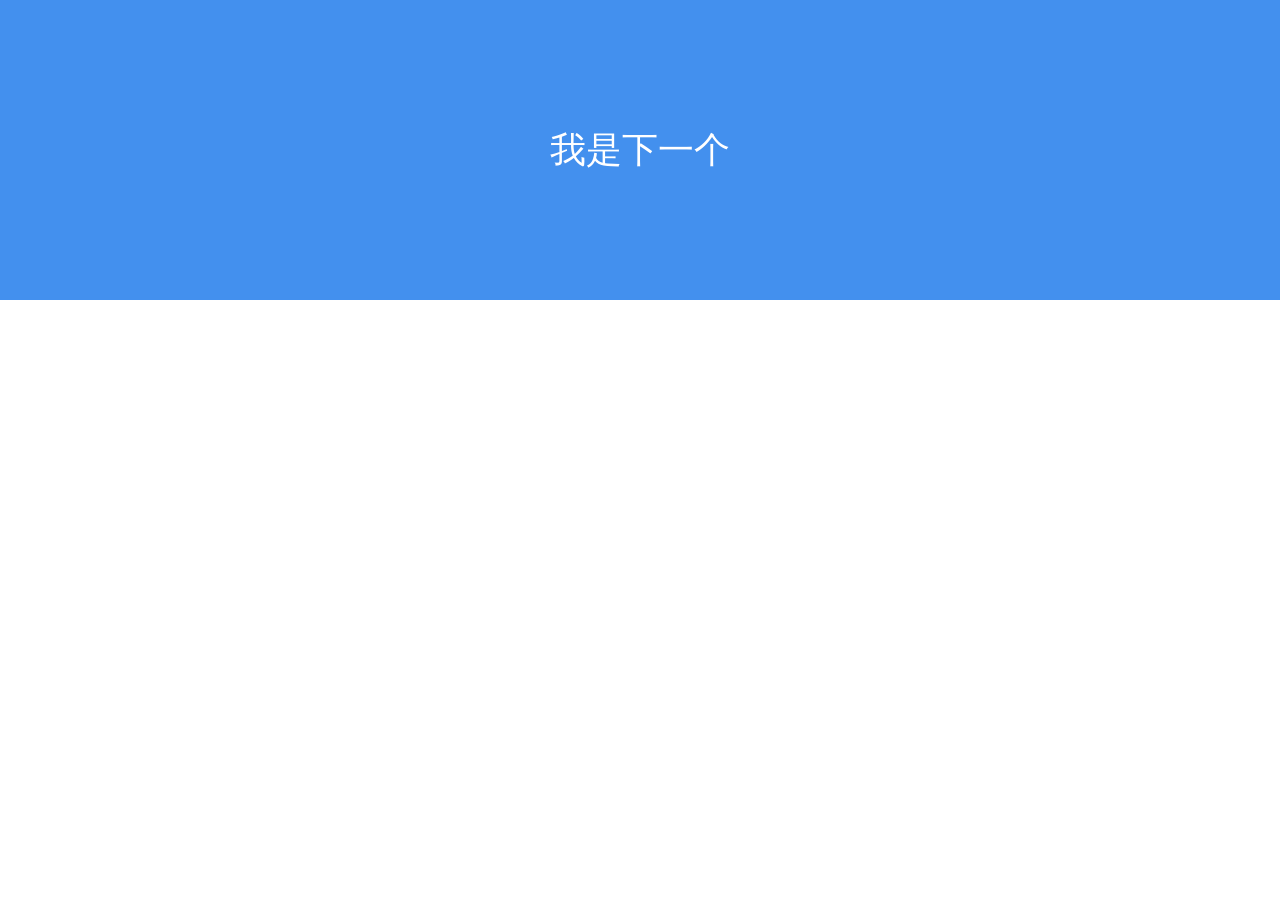
<file: .idea/Web_00/swiper4-animate-demo/index.html>
<!DOCTYPE html>
<html lang="en">
<head>
  <meta charset="utf-8">
  <title>Swiper demo</title>
  <!-- Link Swiper's CSS -->
  <link rel="stylesheet" href="css/swiper.min.css">
  <link rel="stylesheet" href="css/animate.min.css">

  <!-- Demo styles -->
  <style>
    * {
	margin: 0;
	padding: 0;
	}
	.blue-slide {
		background: #4390EE;
	}
	.red-slide {
		background: #CA4040;
	}
	.orange-slide {
		background: #FF8604;
	}
	.swiper-slide {
		line-height: 300px;
		color: #fff;
		font-size: 36px;
		text-align: center;
	}

  </style>
</head>
<body>
  <!-- Swiper -->
  <div class="swiper-container">
    <div class="swiper-wrapper">
    <div class="swiper-slide blue-slide"><p class="ani" swiper-animate-effect="fadeInUp"
                                            swiper-animate-duration="0.5s"
                                            swiper-animate-delay="0.3s">我是下一个</p></div>
    <div class="swiper-slide red-slide"><p class="ani" swiper-animate-effect="bounceInLeft"
                                           swiper-animate-duration="0.5s"
                                           swiper-animate-delay="0.3s">我是中间体</p></div>
    <div class="swiper-slide orange-slide"><p class="ani" swiper-animate-effect="shake"
                                              swiper-animate-duration="1.5s"
                                              swiper-animate-delay="0s">我是上一个</p></div>
  </div>

  </div>
  <!-- Swiper JS -->
  <script src="js/swiper.min.js"></script>
  <script src="js/swiper.animate.min.js"></script>
  <!-- Initialize Swiper -->
  <script>
    var mySwiper = new Swiper('.swiper-container',{
    on:{
      init: function(){
        swiperAnimateCache(this); //隐藏动画元素 
        this.emit('slideChangeTransitionEnd');//在初始化时触发一次slideChangeTransitionEnd事件
      }, 
      slideChangeTransitionEnd: function(){ 
        swiperAnimate(this); //每个slide切换结束时运行当前slide动画
		this.slides.eq(this.activeIndex).find('.ani').removeClass('ani');//动画只展示一次
      } 
    }
  });


  </script>
</body>
</html>
</file>
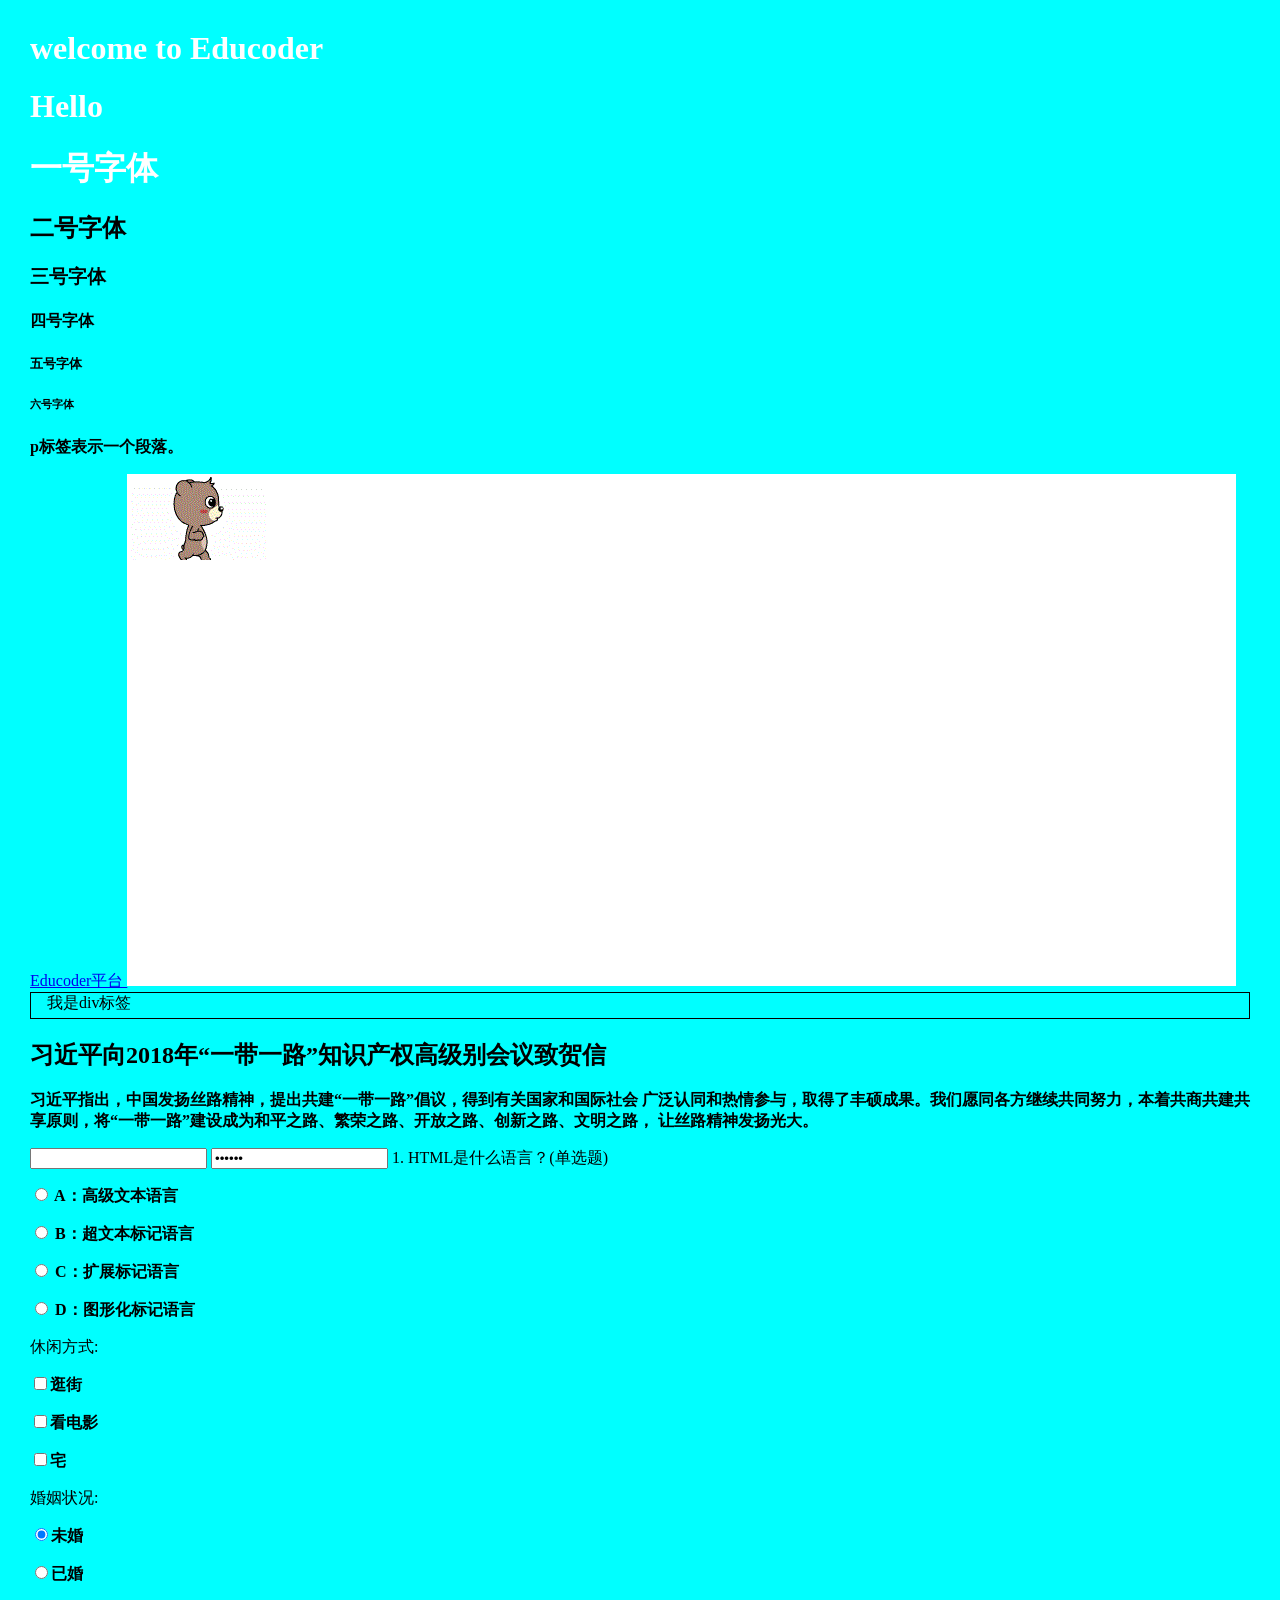
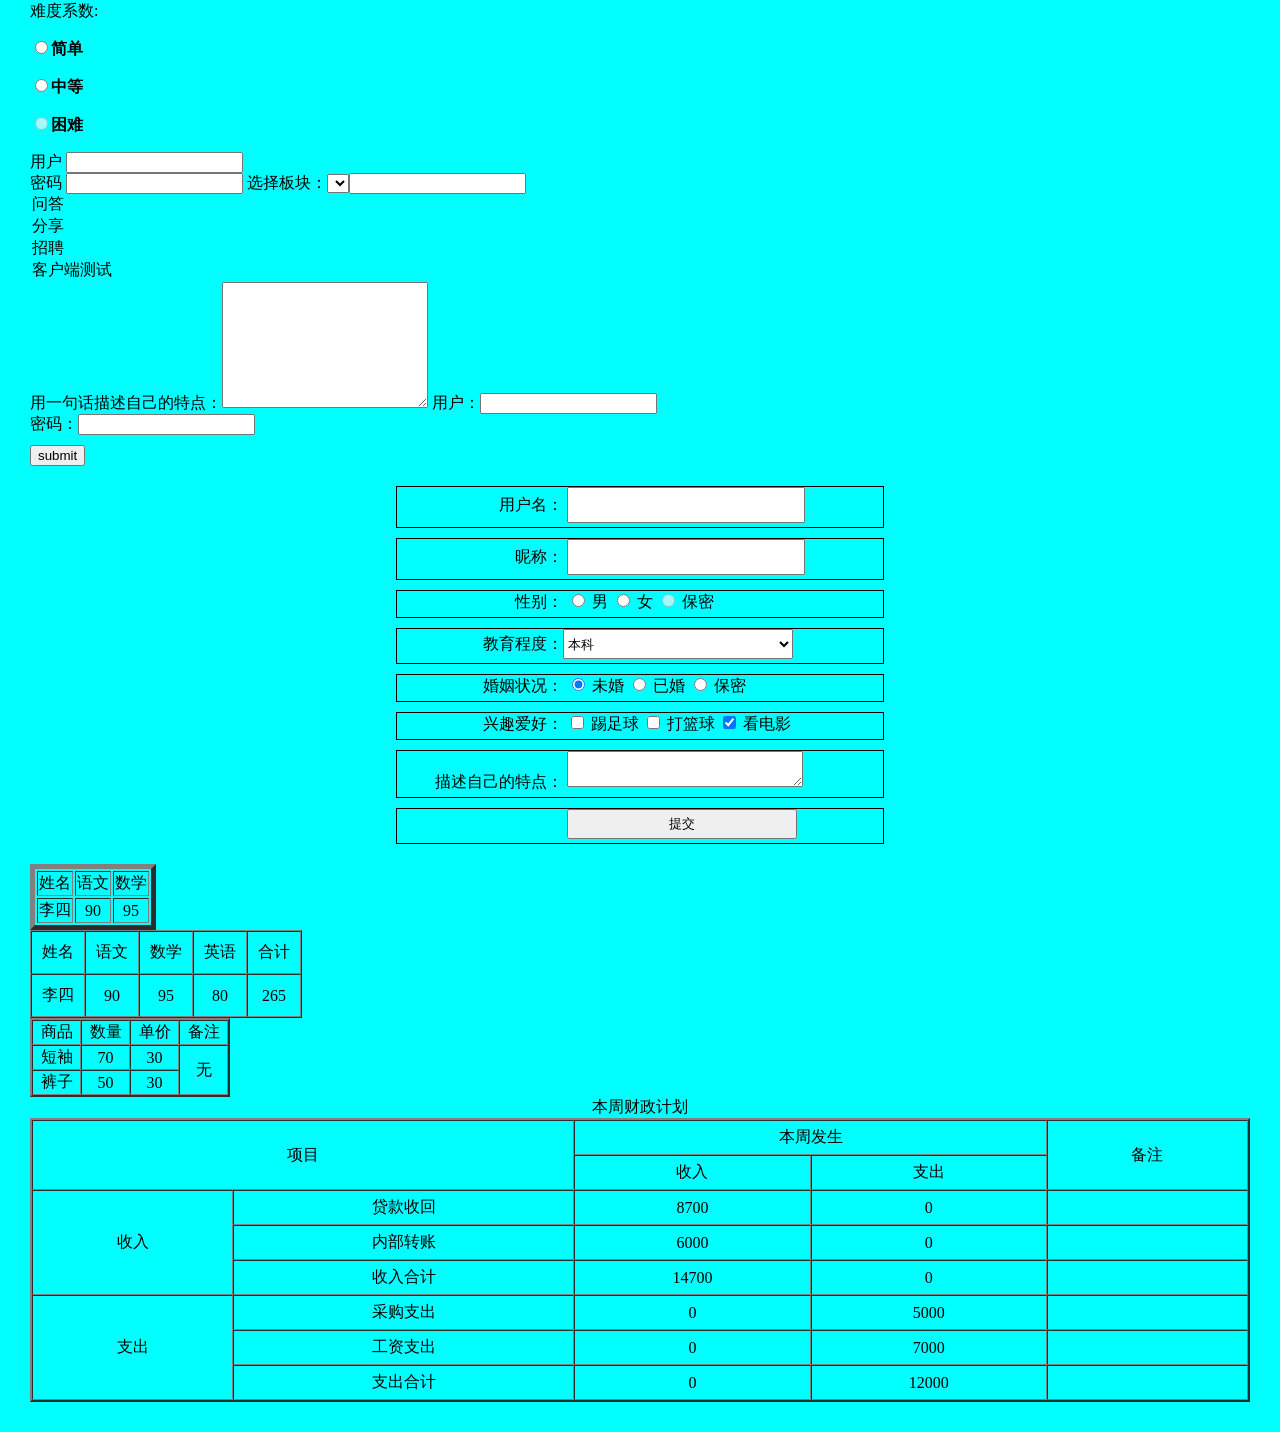
<file: .idea/Web_00/HTML_00.html>
<!DOCTYPE html>
<html lang="en">
<head>

    <meta charset="UTF-8">
    <title>Title</title>
    <link rel="stylesheet" href="CSS/style.css"; />
    <h1>
        welcome to Educoder
        <h1>
            Hello
            <!--web开发第一关创造不同大小的字体-->
            <h1>
                一号字体
                <h2>
                    二号字体
                    <h3>
                        三号字体
                        <h4>
                            四号字体
                            <h5>
                                五号字体
                                <h6>
                                    六号字体
                                </h6>
                            </h5>
                        </h4>
                    </h3>
                </h2>
            </h1>
        </h1>
    </h1>
    <!--web之p标签的用法 <p> -->
    <p>
        p标签表示一个段落。
    </p>
    <!-- web开发之链接 <a>href -->
    <a href="https://www.educoder.net">
        Educoder平台

    </a>
    <!--web 开发之图片插入 <img src="https://www.educoder.net/attachments/download/207791" alt="风景画"/>-->
    <img src="images/walk.jpg" alt="小狗走路"/>
    <!--web开发之div标签 -->
    <div>我是div标签</div>
    <!--web开发之注释 -->
    <h2>习近平向2018年“一带一路”知识产权高级别会议致贺信</h2>
    <!-- ********* Begin ********* -->


    <!--<div>
        新华社北京8月28日电　2018年“一带一路”知识产权高级别会议28日在北京开幕，
        国家主席习近平向会议致贺信。
    </div>-->


    <p><!--一带一路-->
        习近平指出，中国发扬丝路精神，提出共建“一带一路”倡议，得到有关国家和国际社会
        广泛认同和热情参与，取得了丰硕成果。我们愿同各方继续共同努力，本着共商共建共
        享原则，将“一带一路”建设成为和平之路、繁荣之路、开放之路、创新之路、文明之路，
        让丝路精神发扬光大。
    </p>
<!--web开发之文本框-->
    <input type="text" name="userName"/>
<!-- web开发之密码框的设计-->
    <input type="password" name="pwd" value="123456"/>
    <!--web开发之单选框-->
    1. HTML是什么语言？(单选题)<br>


    <p><input type="radio" name="question"/> A：高级文本语言</p>
    <p> <input type="radio" name="question"/> B：超文本标记语言</p>
    <p><input type="radio" name="question"/> C：扩展标记语言</p>
    <p><input type="radio" name="question"/> D：图形化标记语言</p>
<!-- -web开发之多选框-->
    休闲方式:<br>
    <p><input type="checkbox" name="relax"/>逛街</p>
    <p><input type="checkbox" name="relax"/>看电影</p>
    <p><input type="checkbox" name="relax"/>宅</p>
    <!--web开发之默认选项-->
    婚姻状况:<br>
    <p><input type="radio" name="marry" checked="checked"/>未婚</p>
    <p><input type="radio" name="marry" >已婚</p>
<!-- web开发之禁用选项-->
    难度系数:<br>
    <p><input type="radio" name="degree"/>简单 </p>
    <p><input type="radio" name="degree"/>中等 </p>
    <p><input type="radio" name="degree" disabled="disabled"/>困难 </p>
<!-- web开发之label标签-->
    <label for="user">用户</label>
    <input type="text" id="user" name="user"><br>
    <label for="pwd">密码</label>
    <input type="password" id="pwd" name="password" >
<!--web开发之下拉列表-->
    选择板块：<select>
    <input type="">
    <option >问答</option>
    <option >分享</option>
    <option >招聘</option>
    <option selected="selected" >客户端测试</option>
</select>
    <!--web开发之文本域的设计-->
    <style>
        textarea{
            width: 200px;
            height: 120px;
        }
    </style>
    用一句话描述自己的特点：<textarea maxlength="15"></textarea>
    <!--web开发之提交按钮-->
    <label for="user">用户：</label><input type="text" id="user" name="user"/><br>
    <label for="pwd">密码：</label><input type="password" id="pwd" name="password" style="margin-bottom: 10px;"/><br>
    <input type="submit" value="submit"/>
    <!--web开发之综合练习-->
    <style>

        .container{
            width: 40%;
            margin: 20px auto;
        }
        .common{
            width:230px;
            height: 30px;
        }
        span{
            display:inline-block;
            width: 150px;

            text-align: right;
        }
        div{
            margin-bottom: 10px;
        }
    </style>


</head>
<body>
    <form class="container">
      <div>
          <span>用户名：</span>
    <input type="text"  class="common" name="user" />
      </div>
        <div>
            <span>昵称：</span>
            <input type="text"  class="common" name="user"/>
        </div>

<div>
    <span>性别：</span>
    <input type="radio" id="male" name="sex"/>
    <label for="male">男</label>
    <input type="radio" id="female" name="sex"/>
    <label for="female">女</label>
    <input type="radio" id="other" name="sex" disabled="disabled"/>
    <label for="other">保密</label>
    </div>
        <div>
            <span>教育程度：</span><select class="common">
            <option>高中</option>
            <option>中专</option>
            <option>大专</option>
            <option selected="selected">本科</option>
            <option>硕士</option>
            <option>博士</option>
            <option>其他</option>


        </select>

        </div>

        <div>
            <span>婚姻状况：</span>
            <input type="radio" id="single" name="state" checked="checked"/>
            <label for="single">未婚</label>
            <input type="radio" id="married" name="state"/>
            <label for="married">已婚</label>
            <input type="radio" id="secret" name="state"/>
            <label for="secret">保密</label>


        </div>
        <div>
            <span>兴趣爱好：</span>
            <input type="checkbox" id="football" name="hobby"/>
            <label for="football">踢足球</label>
            <input type="checkbox" id="basketball" name="hobby"/>
            <label for="basketball">打篮球</label>
            <input type="checkbox" id="film" name="hobby" checked="checked"/>
            <label for="film">看电影</label>


        </div>
        <div>
        <span>描述自己的特点：</span>
        <textarea maxlength="20" class="common"></textarea>
        </div>
            <div>
          <span></span>
          <input type="submit" value="提交" class="common">
      </div>




    </form>
    <!--web开发之表格制作-->
    <!--td列标题       tr是行标题-->
    <table border="5">
        <tr>
            <td>姓名</td>
            <td>语文</td>
            <td>数学</td>
        </tr>
        <tr>
            <td>李四</td>
            <td>90</td>
            <td>95</td>
        </tr>
    </table>
    <!--web开发之表格的属性
    border边框阴影
    width宽
    height高
    cellpadding单元边沿与其内容之间的空白。
    cellspacing它规定了单元格之间的空间
    caption 表的表头文字需要紧贴table下面
    -->
    <table border="1" cellpadding="10" cellspacing="0">
        <tr>
            <td>姓名</td>
            <td>语文</td>
            <td>数学</td>
            <td>英语</td>
            <td>合计</td>

        </tr>
        <tr>
            <td>李四</td>
            <td>90</td>
            <td>95</td>
            <td>80</td>
            <td>265</td>

        </tr>
    </table>
    <!--web开发之横跨表格 rowspan横跨的行数 colspan横跨的列数-->
    <table border="2" cellspacing="0" width="200">
        <tr>
            <td>商品</td>
            <td>数量</td>
            <td>单价</td>
            <td>备注</td>
        </tr>
        <tr>
            <td>短袖</td>
            <td>70</td>
            <td>30</td>
            <td rowspan="2">无</td>
        </tr>
        <tr>
            <td>裤子</td>
            <td>50</td>
            <td>30</td>
        </tr>

    </table>
    <!--web开发之表格综合练习，之text-align字体居中
    text-align属性有下面的几个值：

    left：左对齐；

    center：居中对齐；

    right：右对齐；

    justify：两端对齐。
    -->
    <style>
        body{
            margin:30px;
        }
        table{
            text-align: center;
        }
    </style>
    <table border="2px" width="100%" cellspacing="0" cellpadding="6">
        <caption >本周财政计划</caption>
        <tr>
            <td rowspan="2" colspan="2">项目</td>
            <td colspan="2">本周发生</td>
            <td  rowspan="2">备注</td>
        </tr>
        <tr>
            <td>收入</td>
            <td>支出</td>

        </tr>
        <tr>
            <td rowspan="3">收入</td>
            <td>贷款收回</td>
            <td>8700</td>
            <td>0</td>
            <td></td>
        </tr>
        <tr>
            <td>内部转账</td>
            <td>6000</td>
            <td>0</td>
            <td></td>
        </tr>
        <tr>
            <td>收入合计</td>
            <td>14700</td>
            <td>0</td>
            <td></td>
        </tr>
        <tr>
            <td rowspan="3">支出</td>
            <td>采购支出</td>
            <td>0</td>
            <td>5000</td>
            <td></td>
        </tr>
        <tr>
            <td>工资支出</td>
            <td>0</td>
            <td>7000</td>
            <td></td>
        </tr>
        <tr>
            <td>支出合计</td>
            <td>0</td>
            <td>12000</td>
            <td></td>
        </tr>
    </table>
</body>
</html>
</file>
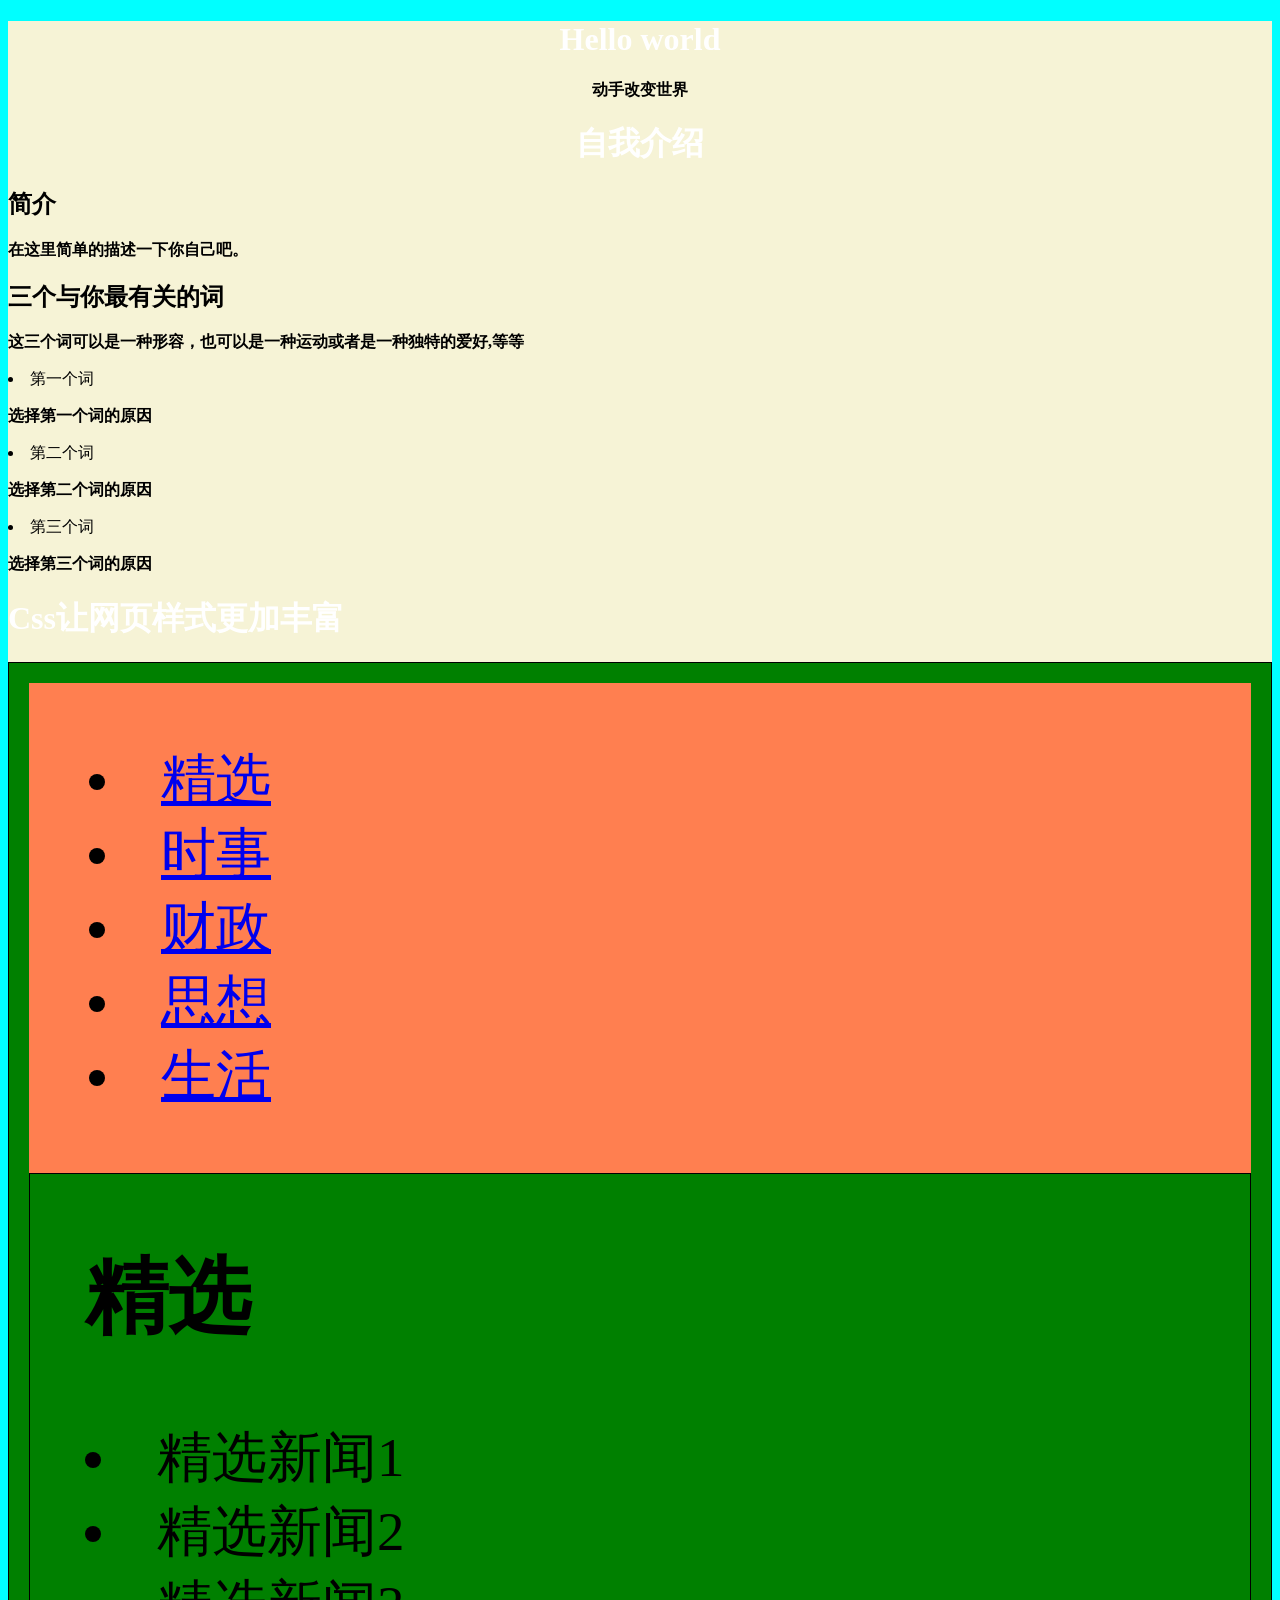
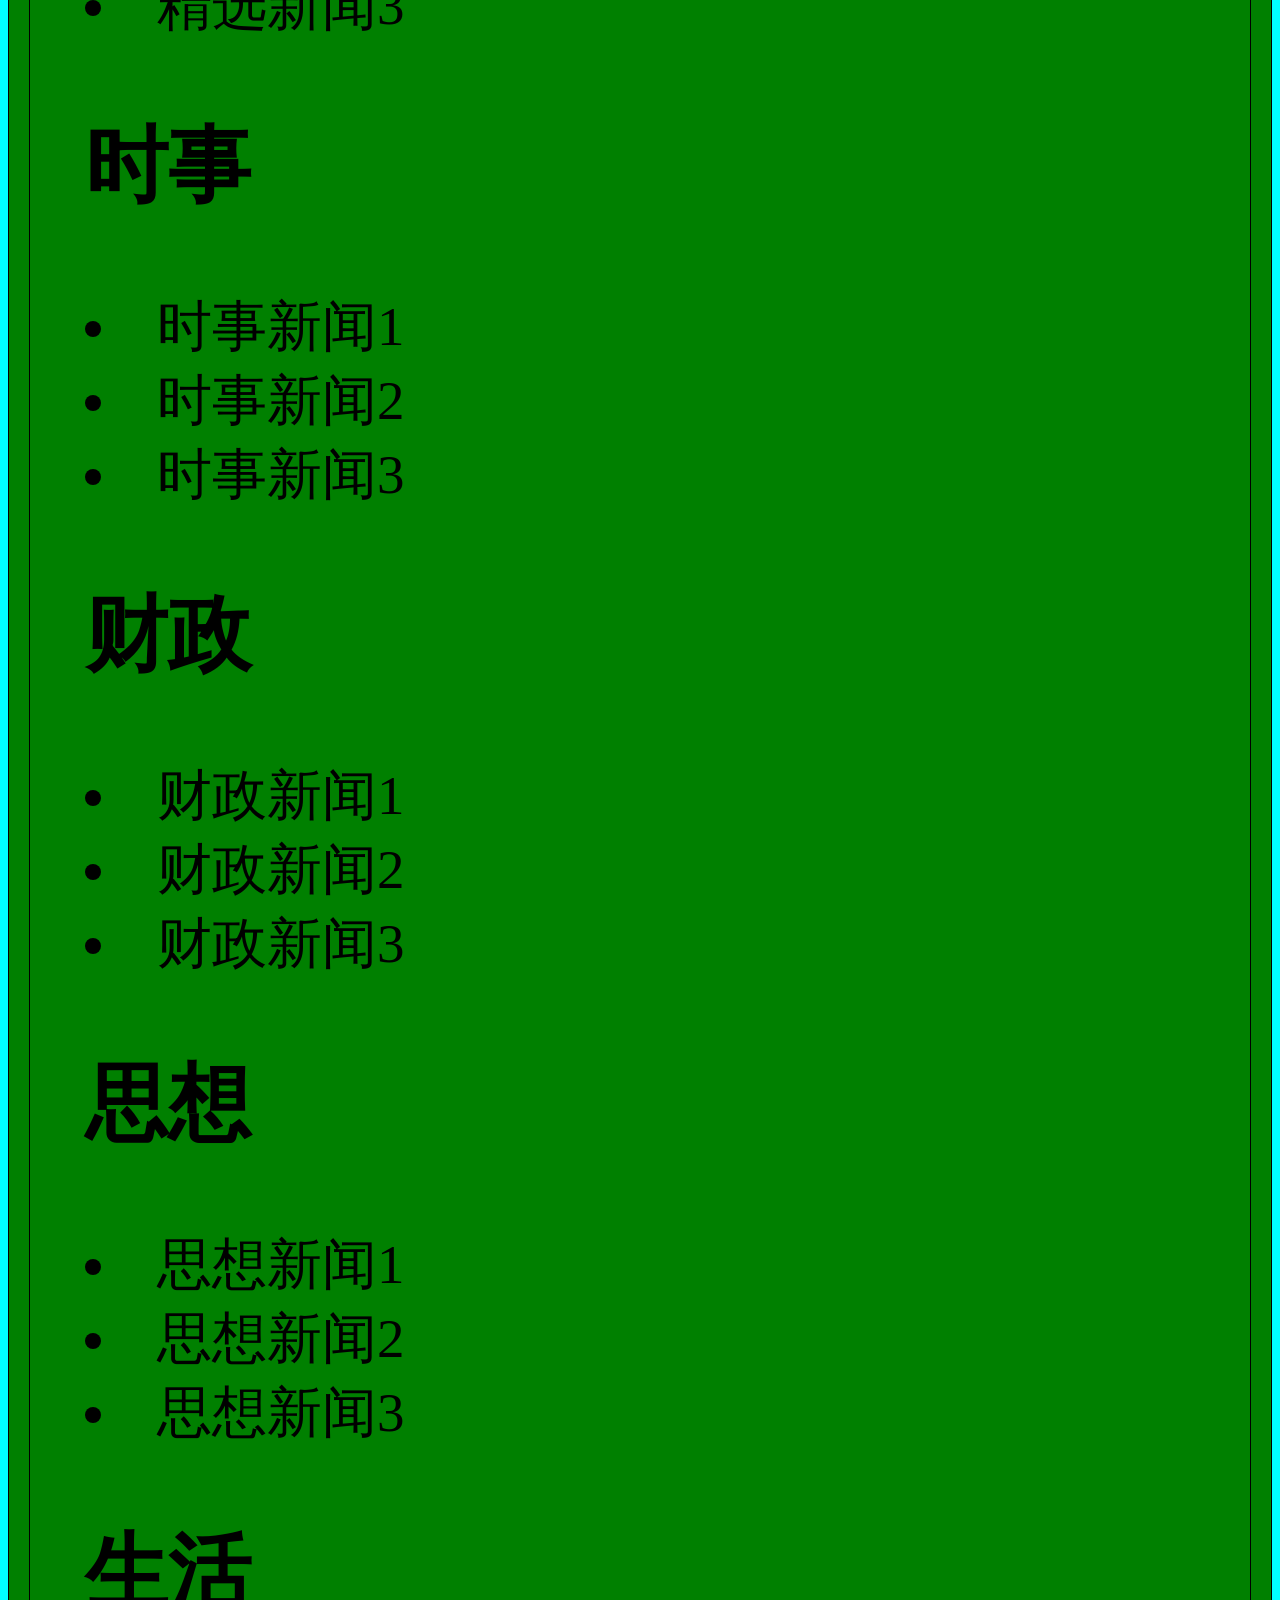
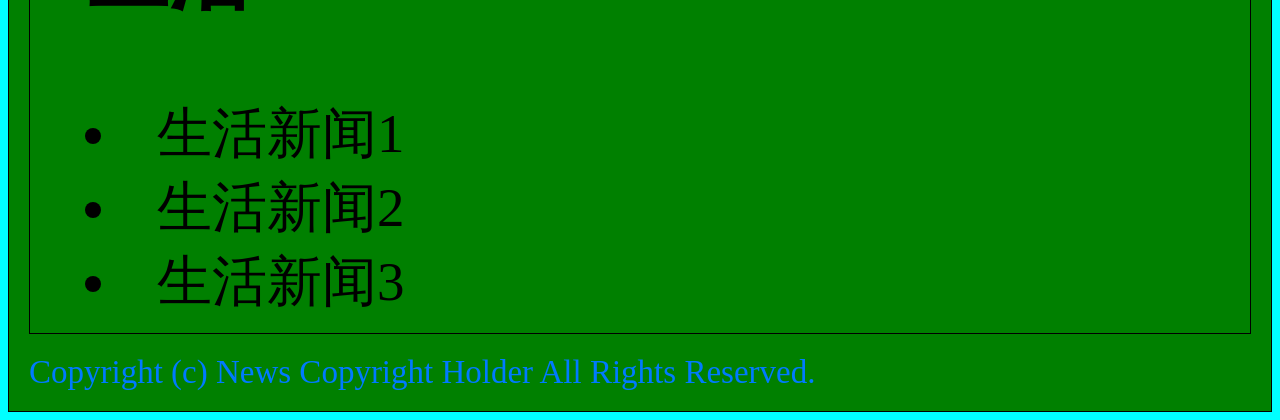
<file: .idea/Web_00/HTML_01.html>
<!DOCTYPE html>
<html>
<head>
    <meta charset="utf-8">
    <title>自我介绍</title>
    <meta name="description" content="xxx的自我介绍网站">
    <meta name="keywords" content="自我介绍,关键词一，关键词二，关键词三">
    <link rel="stylesheet" href="CSS/style.css">
    <script src="https://code.jquery.com/jquery-3.3.1.min.js"></script>
<style>
    box{
        color: blueviolet;
        font-size: 60px;
    }
</style>

</head>

<body bgcolor="F6F3D6"><!--设置背景为黄色-->
<!--用HTML语言向世界打声招呼吧！-->
<h1 align="center">Hello world</h1>
<p align="center">动手改变世界</p>
<h1 align="center">自我介绍</h1>
<h2>简介</h2>
<p>在这里简单的描述一下你自己吧。</p>
<h2>三个与你最有关的词</h2>
<p>这三个词可以是一种形容，也可以是一种运动或者是一种独特的爱好,等等</p>
<script>
    var box =$("#box");
    box.html("这是我的第一个jquery程序");
</script>
<u1 id="box">
    <li>第一个词</li>
    <p>选择第一个词的原因</p>
    <li>第二个词</li>
    <p>选择第二个词的原因</p>
    <li>第三个词</li>
    <p>选择第三个词的原因</p>
</u1>
<!--Css的引入-->
<h1>Css让网页样式更加丰富</h1>
<div class="newsSecert">

    <header>
        <li><a href="#chosen">精选</a></li>
        <li><a href="#news">时事</a></li>
        <li><a href="#finance">财政</a></li>
        <li><a href="#think">思想</a></li>
        <li><a href="#life">生活</a></li>
    </header>

    <div >
        <section >
            <h2>精选</h2>
            <li>精选新闻1</li>
            <li>精选新闻2</li>
            <li>精选新闻3</li>
        </section>
        <section>
            <h2>时事</h2>
            <li>时事新闻1</li>
            <li>时事新闻2</li>
            <li>时事新闻3</li>
        </section>
        <section>
            <h2>财政</h2>
            <li>财政新闻1</li>
            <li>财政新闻2</li>
            <li>财政新闻3</li>
        </section>
        <section>
            <h2>思想</h2>
            <li>思想新闻1</li>
            <li>思想新闻2</li>
            <li>思想新闻3</li>
        </section>
        <section>
            <h2>生活</h2>
            <li>生活新闻1</li>
            <li>生活新闻2</li>
            <li>生活新闻3</li>
        </section>
    </div>

    <footer>Copyright (c) News Copyright Holder All Rights Reserved.</footer>

</div>
</body>


</html>
</file>
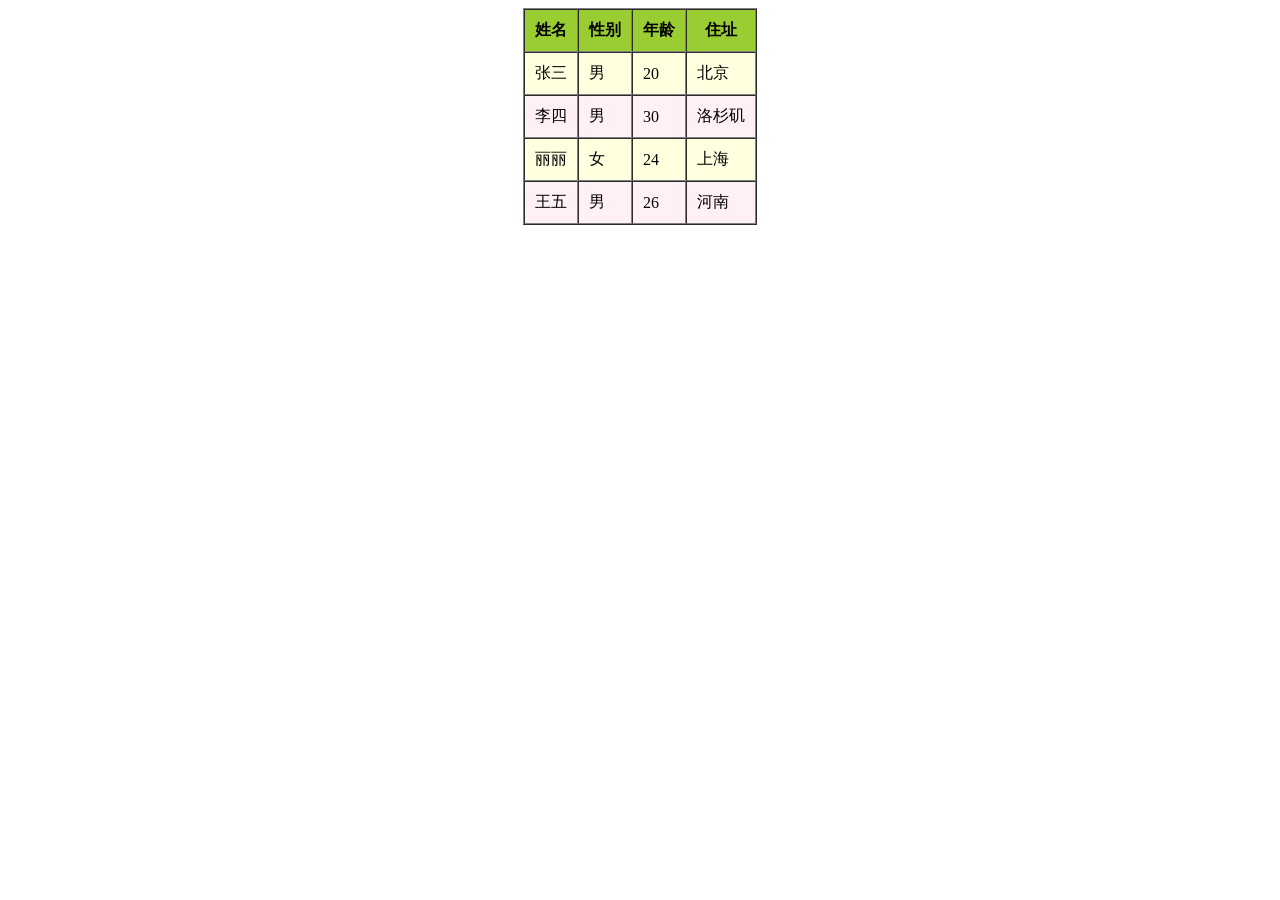
<file: .idea/Web_00/HTML_02.html>
<!doctype html>
<html lang="en">
<head>
  <meta charset="UTF-8" />
  <title>Document</title>
  <script src="https://code.jquery.com/jquery-3.3.1.min.js"></script>
</head>
<body>
<table border="1" cellspacing="0"  cellpadding="10" align="center">
  <!--<caption>Monthly savings</caption>-->
  <tr id="tb-head" >
    <th>姓名</th>
    <th>性别</th>
    <th>年龄</th>
    <th>住址</th>
  </tr>
  <tr>
    <td>张三</td>
    <td>男</td>
    <td>20</td>
    <td>北京</td>
  </tr>
  <tr>
    <td>李四</td>
    <td>男</td>
    <td>30</td>
    <td>洛杉矶</td>
  </tr>
  <tr>
    <td>丽丽</td>
    <td>女</td>
    <td>24</td>
    <td>上海</td>
  </tr>
  <tr>
    <td>王五</td>
    <td>男</td>
    <td>26</td>
    <td>河南</td>
  </tr>
</table>
<script>
  //-----------begin-----------

  $("tr:even");
  $("tr:even").css("background","lavenderblush");
  $("tr:odd");
  $("tr:odd").css("background","lightyellow");
  $("tr:first");
  $("tr:first").css("background","yellowgreen");


  //------------end------------
</script>

</body>
</html>
</file>
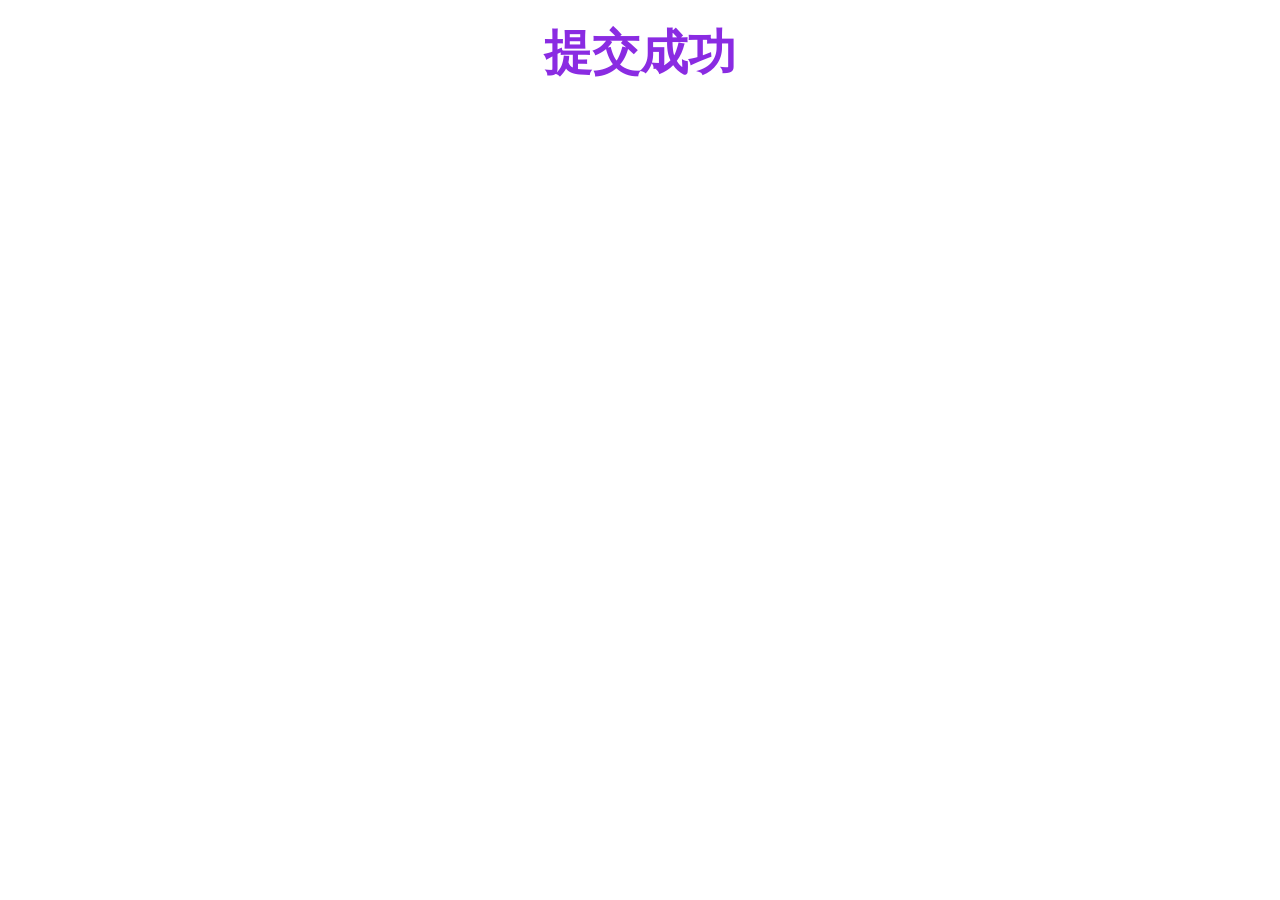
<file: .idea/Web_00/HTML_03.html>
<!DOCTYPE html>
<html lang="en">
<head>
    <meta charset="UTF-8">
    <title>Title</title>

</head>
<body>
<h1 align="center" >
        <font size="15" color="#8a2be2" face="黑体">
         提交成功
        </font>
</h1>
</body>
</html>
</file>
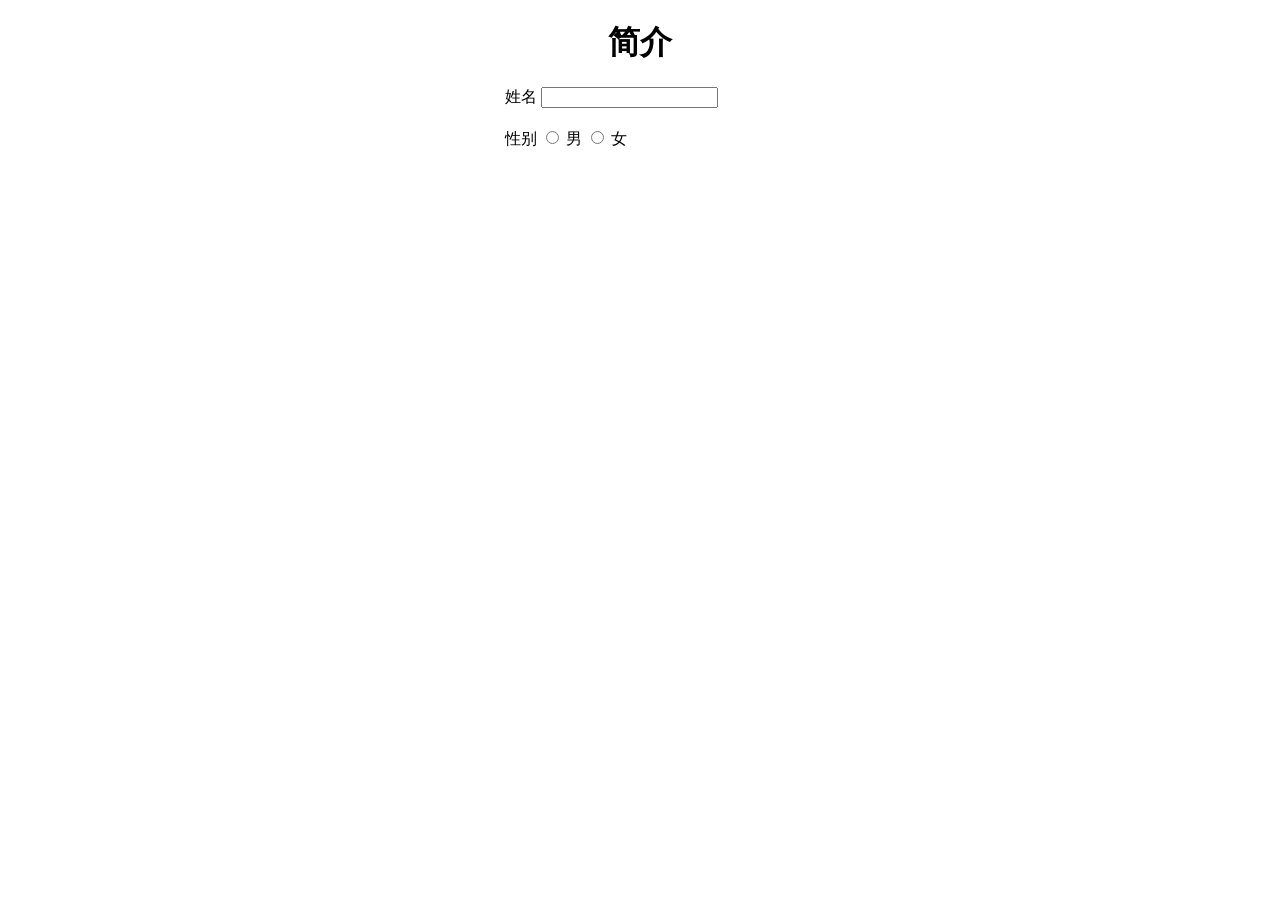
<file: .idea/Web_00/HTML_04.html>
<!DOCTYPE html>
<html lang="en">
<head>
    <meta charset="UTF-8">
    <title>简介</title>
  <style>

    .container{
      width: 40%;
      margin: 20px auto;
    }
    .common{
      width:230px;
      height: 30px;
    }
    span{
      display:inline-block;
      width: 150px;

      text-align: right;
    }
    div{
      margin-bottom: 20px;
    }
  </style>


</head>
<body>
<h1 align="center">简介</h1>

<form class="container" >
  <div >
    <span >姓名</span>
    <input type="text" name="name" >
  </div>
  <div>
    <span>性别</span>
    <input type="radio" id="male" name="sex">
    <label for="sex">男</label>
    <input type="radio" id="female" name="sex">
    <label for="sex">女</label>

  </div>
</form>

</body>
</html>
</file>
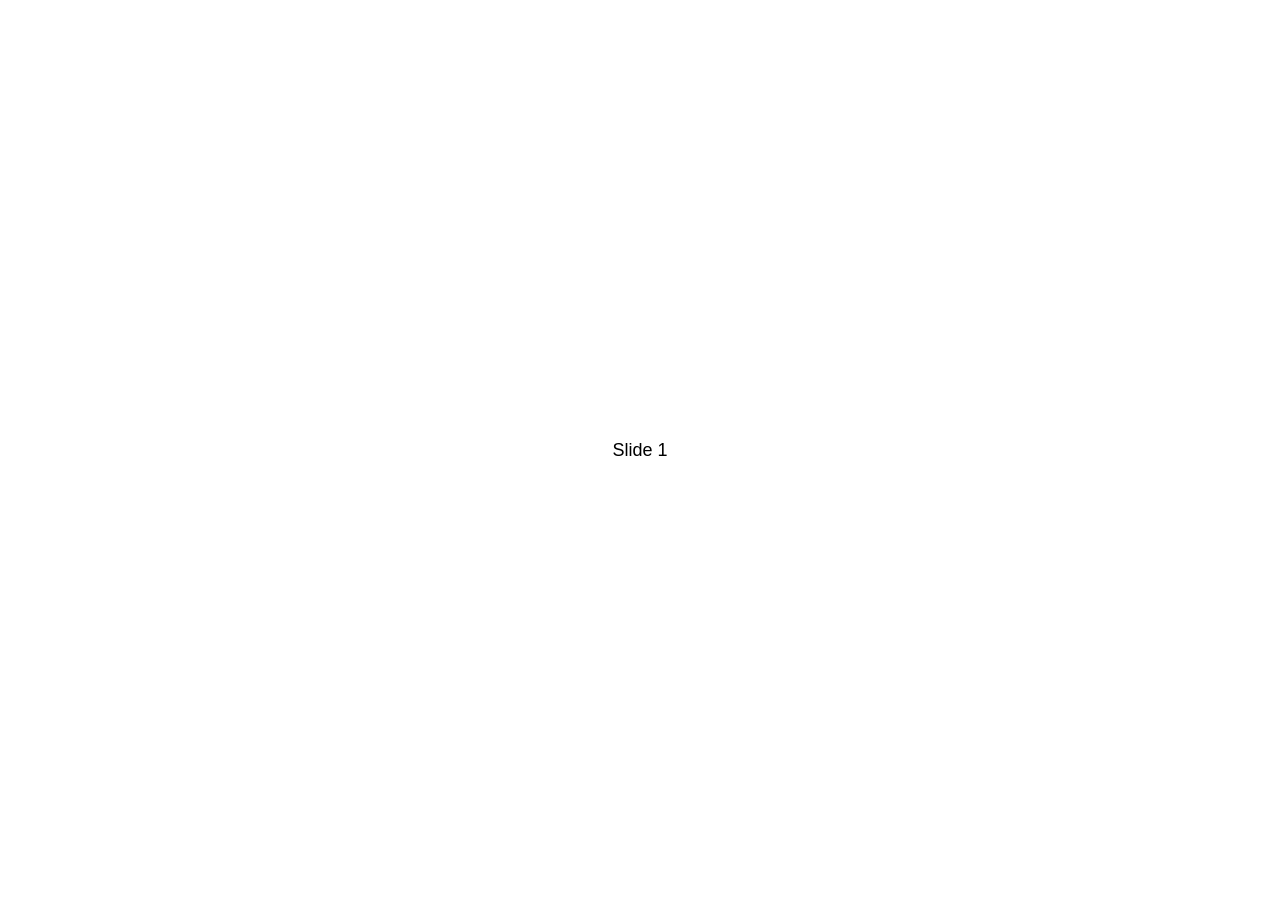
<file: .idea/Web_00/swiper8/demo/010-default.html>
<!DOCTYPE html>
<html lang="en">
  <head>
    <meta charset="utf-8" />
    <title>Swiper demo</title>
    <meta
      name="viewport"
      content="width=device-width, initial-scale=1, minimum-scale=1, maximum-scale=1"
    />
    <!-- Link Swiper's CSS -->
    <link
      rel="stylesheet"
      href="../swiper-bundle.min.css"
    />

    <!-- Demo styles -->
    <style>
      html,
      body {
        position: relative;
        height: 100%;
      }

      body {
        background: #eee;
        font-family: Helvetica Neue, Helvetica, Arial, sans-serif;
        font-size: 14px;
        color: #000;
        margin: 0;
        padding: 0;
      }

      .swiper {
        width: 100%;
        height: 100%;
      }

      .swiper-slide {
        text-align: center;
        font-size: 18px;
        background: #fff;

        /* Center slide text vertically */
        display: -webkit-box;
        display: -ms-flexbox;
        display: -webkit-flex;
        display: flex;
        -webkit-box-pack: center;
        -ms-flex-pack: center;
        -webkit-justify-content: center;
        justify-content: center;
        -webkit-box-align: center;
        -ms-flex-align: center;
        -webkit-align-items: center;
        align-items: center;
      }

      .swiper-slide img {
        display: block;
        width: 100%;
        height: 100%;
        object-fit: cover;
      }
    </style>
  </head>

  <body>
    <!-- Swiper -->
    <div class="swiper mySwiper">
      <div class="swiper-wrapper">
        <div class="swiper-slide">Slide 1</div>
        <div class="swiper-slide">Slide 2</div>
        <div class="swiper-slide">Slide 3</div>
        <div class="swiper-slide">Slide 4</div>
        <div class="swiper-slide">Slide 5</div>
        <div class="swiper-slide">Slide 6</div>
        <div class="swiper-slide">Slide 7</div>
        <div class="swiper-slide">Slide 8</div>
        <div class="swiper-slide">Slide 9</div>
      </div>
    </div>

    <!-- Swiper JS -->
    <script src="../swiper-bundle.min.js"></script>

    <!-- Initialize Swiper -->
    <script>
      var swiper = new Swiper(".mySwiper", {});
    </script>
  </body>
</html>
</file>
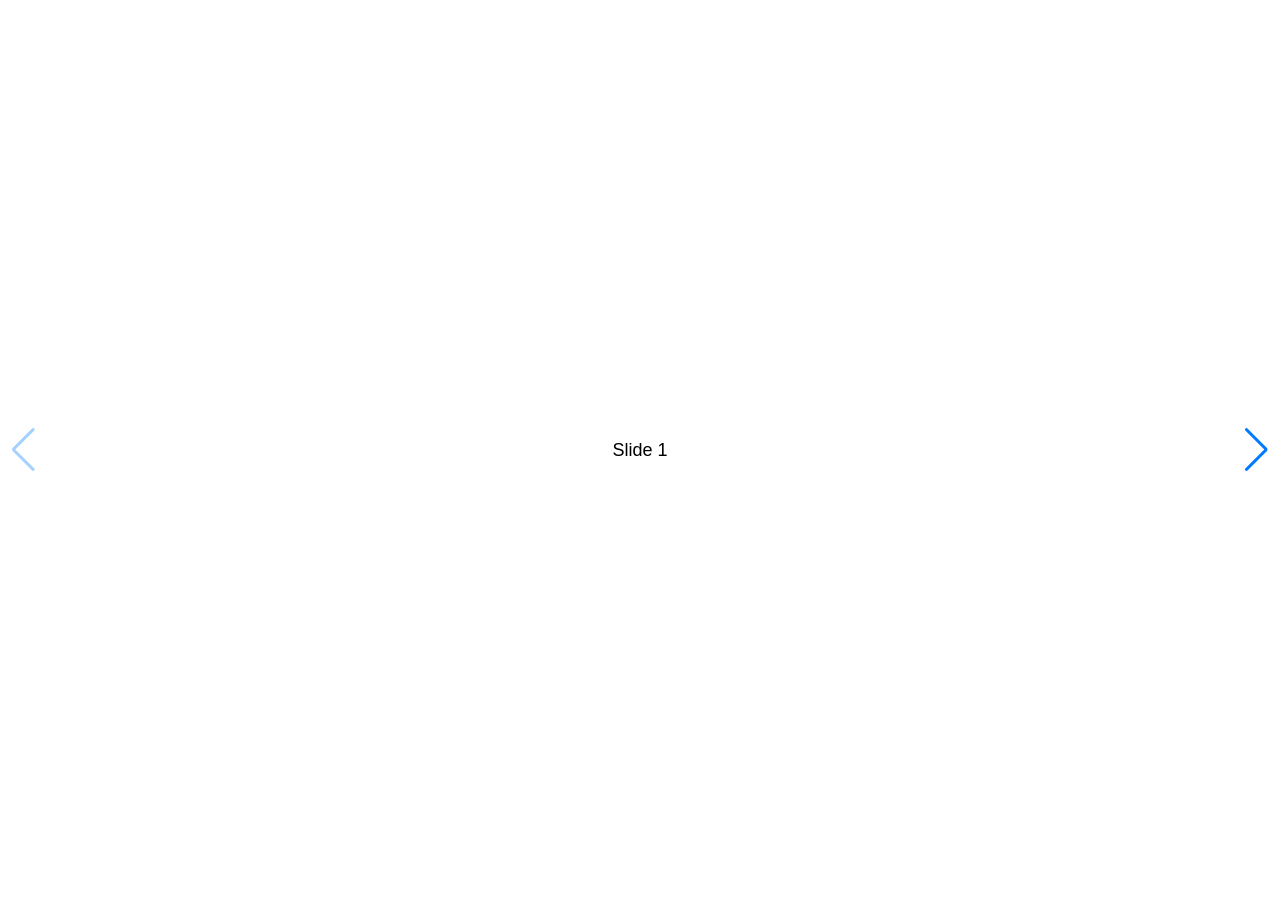
<file: .idea/Web_00/swiper8/demo/020-navigation.html>
<!DOCTYPE html>
<html lang="en">
  <head>
    <meta charset="utf-8" />
    <title>Swiper demo</title>
    <meta
      name="viewport"
      content="width=device-width, initial-scale=1, minimum-scale=1, maximum-scale=1"
    />
    <!-- Link Swiper's CSS -->
    <link
      rel="stylesheet"
      href="../swiper-bundle.min.css"
    />

    <!-- Demo styles -->
    <style>
      html,
      body {
        position: relative;
        height: 100%;
      }

      body {
        background: #eee;
        font-family: Helvetica Neue, Helvetica, Arial, sans-serif;
        font-size: 14px;
        color: #000;
        margin: 0;
        padding: 0;
      }

      .swiper {
        width: 100%;
        height: 100%;
      }

      .swiper-slide {
        text-align: center;
        font-size: 18px;
        background: #fff;

        /* Center slide text vertically */
        display: -webkit-box;
        display: -ms-flexbox;
        display: -webkit-flex;
        display: flex;
        -webkit-box-pack: center;
        -ms-flex-pack: center;
        -webkit-justify-content: center;
        justify-content: center;
        -webkit-box-align: center;
        -ms-flex-align: center;
        -webkit-align-items: center;
        align-items: center;
      }

      .swiper-slide img {
        display: block;
        width: 100%;
        height: 100%;
        object-fit: cover;
      }
    </style>
  </head>

  <body>
    <!-- Swiper -->
    <div class="swiper mySwiper">
      <div class="swiper-wrapper">
        <div class="swiper-slide">Slide 1</div>
        <div class="swiper-slide">Slide 2</div>
        <div class="swiper-slide">Slide 3</div>
        <div class="swiper-slide">Slide 4</div>
        <div class="swiper-slide">Slide 5</div>
        <div class="swiper-slide">Slide 6</div>
        <div class="swiper-slide">Slide 7</div>
        <div class="swiper-slide">Slide 8</div>
        <div class="swiper-slide">Slide 9</div>
      </div>
      <div class="swiper-button-next"></div>
      <div class="swiper-button-prev"></div>
    </div>

    <!-- Swiper JS -->
    <script src="../swiper-bundle.min.js"></script>

    <!-- Initialize Swiper -->
    <script>
      var swiper = new Swiper(".mySwiper", {
        navigation: {
          nextEl: ".swiper-button-next",
          prevEl: ".swiper-button-prev",
        },
      });
    </script>
  </body>
</html>
</file>
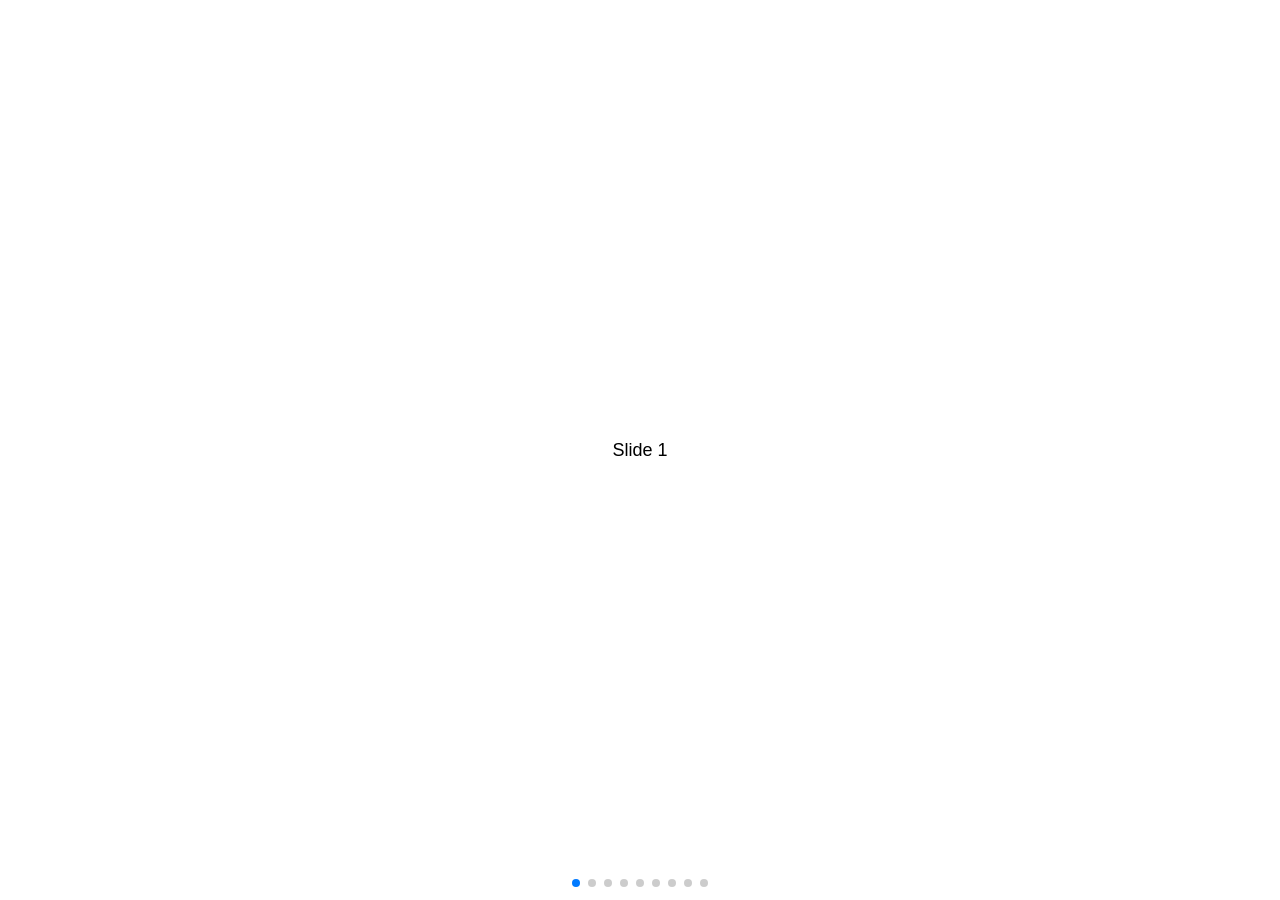
<file: .idea/Web_00/swiper8/demo/030-pagination.html>
<!DOCTYPE html>
<html lang="en">
  <head>
    <meta charset="utf-8" />
    <title>Swiper demo</title>
    <meta
      name="viewport"
      content="width=device-width, initial-scale=1, minimum-scale=1, maximum-scale=1"
    />
    <!-- Link Swiper's CSS -->
    <link
      rel="stylesheet"
      href="../swiper-bundle.min.css"
    />

    <!-- Demo styles -->
    <style>
      html,
      body {
        position: relative;
        height: 100%;
      }

      body {
        background: #eee;
        font-family: Helvetica Neue, Helvetica, Arial, sans-serif;
        font-size: 14px;
        color: #000;
        margin: 0;
        padding: 0;
      }

      .swiper {
        width: 100%;
        height: 100%;
      }

      .swiper-slide {
        text-align: center;
        font-size: 18px;
        background: #fff;

        /* Center slide text vertically */
        display: -webkit-box;
        display: -ms-flexbox;
        display: -webkit-flex;
        display: flex;
        -webkit-box-pack: center;
        -ms-flex-pack: center;
        -webkit-justify-content: center;
        justify-content: center;
        -webkit-box-align: center;
        -ms-flex-align: center;
        -webkit-align-items: center;
        align-items: center;
      }

      .swiper-slide img {
        display: block;
        width: 100%;
        height: 100%;
        object-fit: cover;
      }
    </style>
  </head>

  <body>
    <!-- Swiper -->
    <div class="swiper mySwiper">
      <div class="swiper-wrapper">
        <div class="swiper-slide">Slide 1</div>
        <div class="swiper-slide">Slide 2</div>
        <div class="swiper-slide">Slide 3</div>
        <div class="swiper-slide">Slide 4</div>
        <div class="swiper-slide">Slide 5</div>
        <div class="swiper-slide">Slide 6</div>
        <div class="swiper-slide">Slide 7</div>
        <div class="swiper-slide">Slide 8</div>
        <div class="swiper-slide">Slide 9</div>
      </div>
      <div class="swiper-pagination"></div>
    </div>

    <!-- Swiper JS -->
    <script src="../swiper-bundle.min.js"></script>

    <!-- Initialize Swiper -->
    <script>
      var swiper = new Swiper(".mySwiper", {
        pagination: {
          el: ".swiper-pagination",
        },
      });
    </script>
  </body>
</html>
</file>
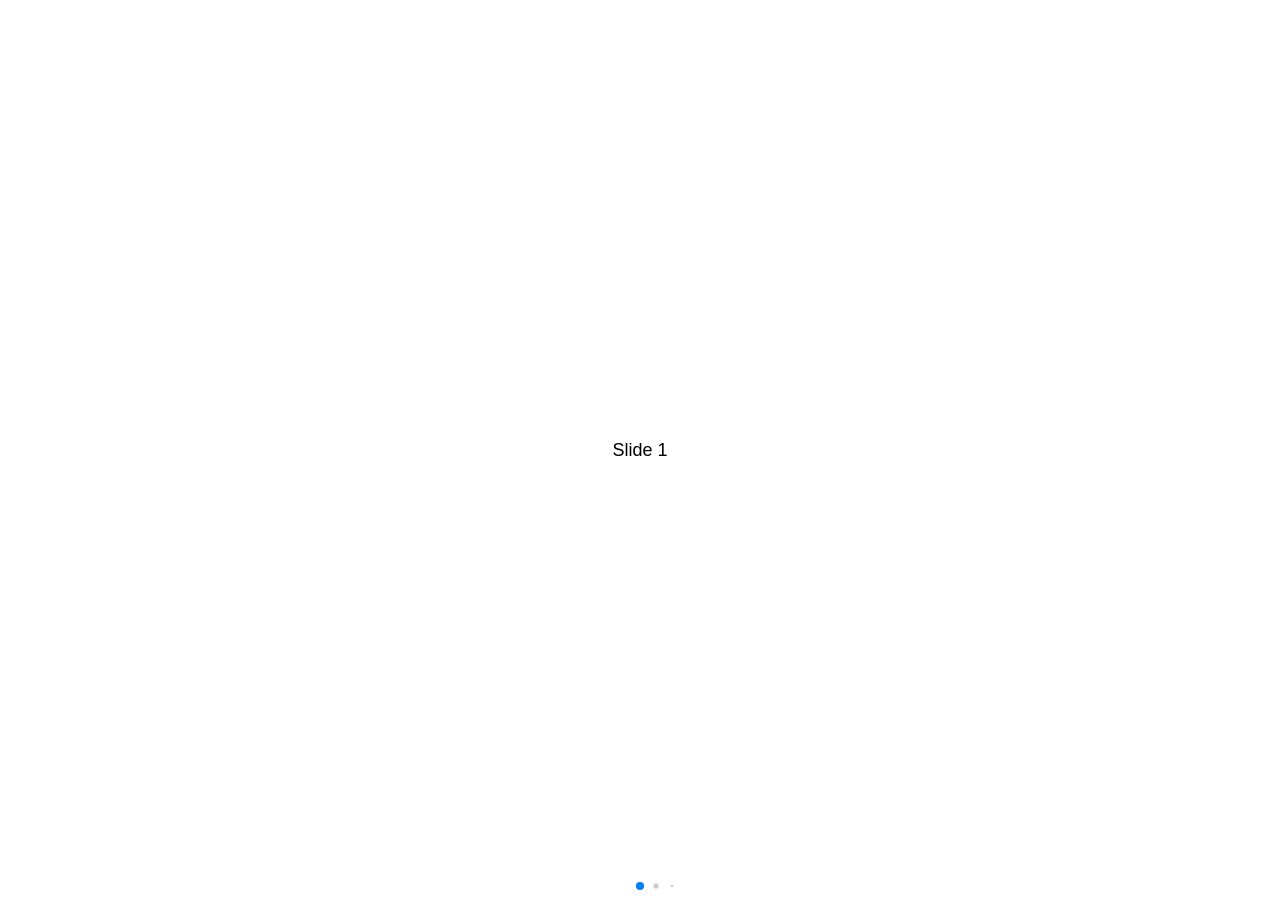
<file: .idea/Web_00/swiper8/demo/040-pagination-dynamic.html>
<!DOCTYPE html>
<html lang="en">
  <head>
    <meta charset="utf-8" />
    <title>Swiper demo</title>
    <meta
      name="viewport"
      content="width=device-width, initial-scale=1, minimum-scale=1, maximum-scale=1"
    />
    <!-- Link Swiper's CSS -->
    <link
      rel="stylesheet"
      href="../swiper-bundle.min.css"
    />

    <!-- Demo styles -->
    <style>
      html,
      body {
        position: relative;
        height: 100%;
      }

      body {
        background: #eee;
        font-family: Helvetica Neue, Helvetica, Arial, sans-serif;
        font-size: 14px;
        color: #000;
        margin: 0;
        padding: 0;
      }

      .swiper {
        width: 100%;
        height: 100%;
      }

      .swiper-slide {
        text-align: center;
        font-size: 18px;
        background: #fff;

        /* Center slide text vertically */
        display: -webkit-box;
        display: -ms-flexbox;
        display: -webkit-flex;
        display: flex;
        -webkit-box-pack: center;
        -ms-flex-pack: center;
        -webkit-justify-content: center;
        justify-content: center;
        -webkit-box-align: center;
        -ms-flex-align: center;
        -webkit-align-items: center;
        align-items: center;
      }

      .swiper-slide img {
        display: block;
        width: 100%;
        height: 100%;
        object-fit: cover;
      }
    </style>
  </head>

  <body>
    <!-- Swiper -->
    <div class="swiper mySwiper">
      <div class="swiper-wrapper">
        <div class="swiper-slide">Slide 1</div>
        <div class="swiper-slide">Slide 2</div>
        <div class="swiper-slide">Slide 3</div>
        <div class="swiper-slide">Slide 4</div>
        <div class="swiper-slide">Slide 5</div>
        <div class="swiper-slide">Slide 6</div>
        <div class="swiper-slide">Slide 7</div>
        <div class="swiper-slide">Slide 8</div>
        <div class="swiper-slide">Slide 9</div>
      </div>
      <div class="swiper-pagination"></div>
    </div>

    <!-- Swiper JS -->
    <script src="../swiper-bundle.min.js"></script>

    <!-- Initialize Swiper -->
    <script>
      var swiper = new Swiper(".mySwiper", {
        pagination: {
          el: ".swiper-pagination",
          dynamicBullets: true,
        },
      });
    </script>
  </body>
</html>
</file>
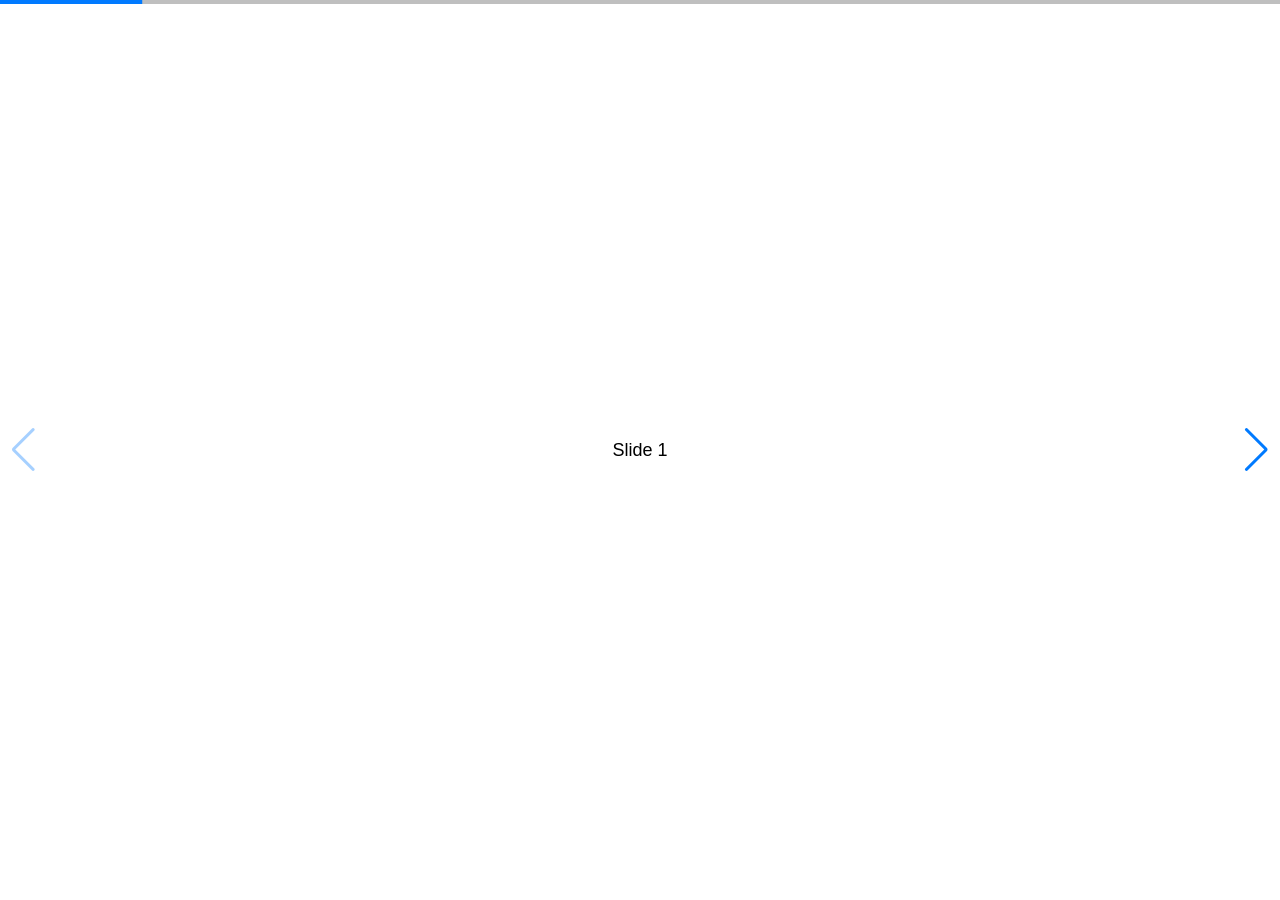
<file: .idea/Web_00/swiper8/demo/050-pagination-progress.html>
<!DOCTYPE html>
<html lang="en">
  <head>
    <meta charset="utf-8" />
    <title>Swiper demo</title>
    <meta
      name="viewport"
      content="width=device-width, initial-scale=1, minimum-scale=1, maximum-scale=1"
    />
    <!-- Link Swiper's CSS -->
    <link
      rel="stylesheet"
      href="../swiper-bundle.min.css"
    />

    <!-- Demo styles -->
    <style>
      html,
      body {
        position: relative;
        height: 100%;
      }

      body {
        background: #eee;
        font-family: Helvetica Neue, Helvetica, Arial, sans-serif;
        font-size: 14px;
        color: #000;
        margin: 0;
        padding: 0;
      }

      .swiper {
        width: 100%;
        height: 100%;
      }

      .swiper-slide {
        text-align: center;
        font-size: 18px;
        background: #fff;

        /* Center slide text vertically */
        display: -webkit-box;
        display: -ms-flexbox;
        display: -webkit-flex;
        display: flex;
        -webkit-box-pack: center;
        -ms-flex-pack: center;
        -webkit-justify-content: center;
        justify-content: center;
        -webkit-box-align: center;
        -ms-flex-align: center;
        -webkit-align-items: center;
        align-items: center;
      }

      .swiper-slide img {
        display: block;
        width: 100%;
        height: 100%;
        object-fit: cover;
      }
    </style>
  </head>

  <body>
    <!-- Swiper -->
    <div class="swiper mySwiper">
      <div class="swiper-wrapper">
        <div class="swiper-slide">Slide 1</div>
        <div class="swiper-slide">Slide 2</div>
        <div class="swiper-slide">Slide 3</div>
        <div class="swiper-slide">Slide 4</div>
        <div class="swiper-slide">Slide 5</div>
        <div class="swiper-slide">Slide 6</div>
        <div class="swiper-slide">Slide 7</div>
        <div class="swiper-slide">Slide 8</div>
        <div class="swiper-slide">Slide 9</div>
      </div>
      <div class="swiper-button-next"></div>
      <div class="swiper-button-prev"></div>
      <div class="swiper-pagination"></div>
    </div>

    <!-- Swiper JS -->
    <script src="../swiper-bundle.min.js"></script>

    <!-- Initialize Swiper -->
    <script>
      var swiper = new Swiper(".mySwiper", {
        pagination: {
          el: ".swiper-pagination",
          type: "progressbar",
        },
        navigation: {
          nextEl: ".swiper-button-next",
          prevEl: ".swiper-button-prev",
        },
      });
    </script>
  </body>
</html>
</file>
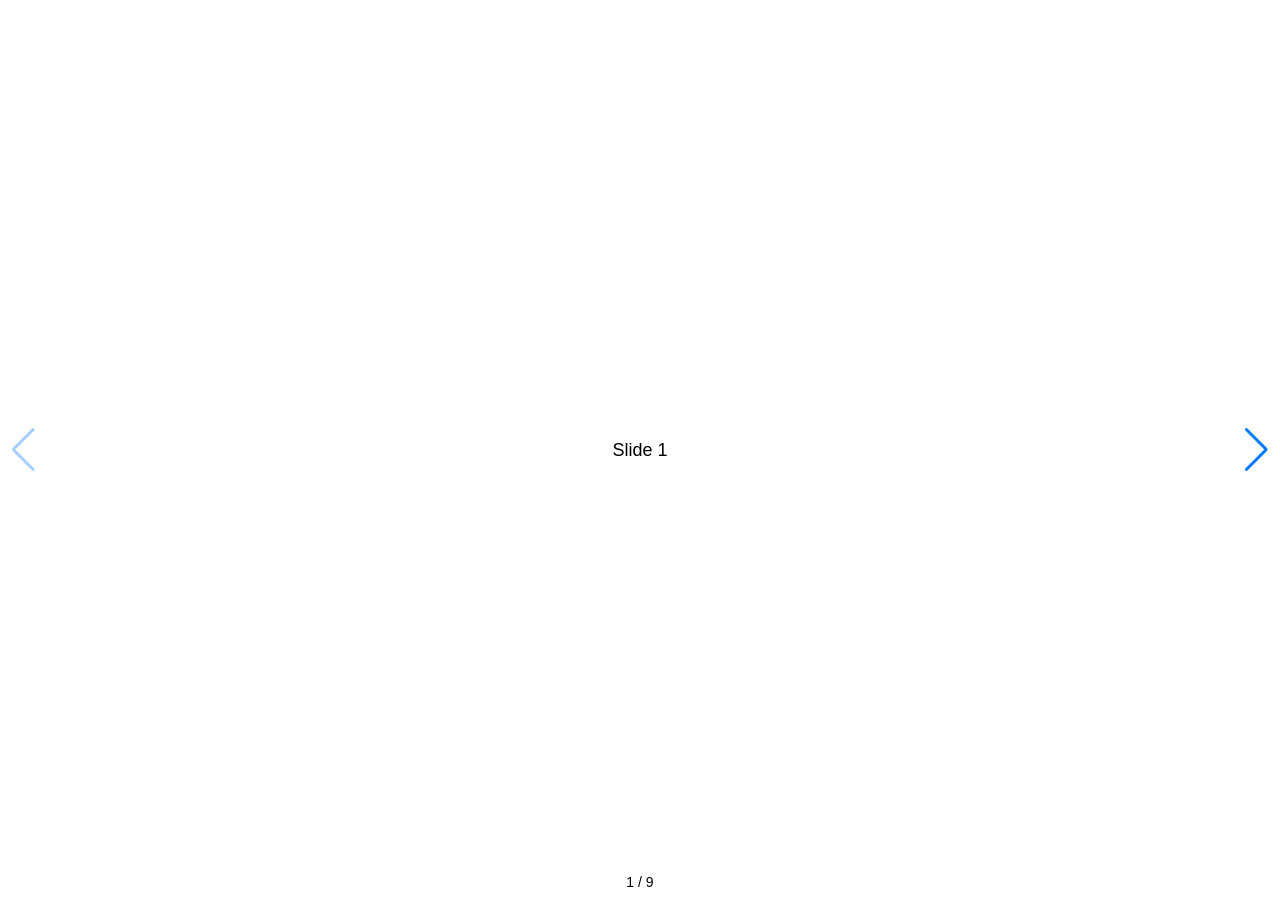
<file: .idea/Web_00/swiper8/demo/060-pagination-fraction.html>
<!DOCTYPE html>
<html lang="en">
  <head>
    <meta charset="utf-8" />
    <title>Swiper demo</title>
    <meta
      name="viewport"
      content="width=device-width, initial-scale=1, minimum-scale=1, maximum-scale=1"
    />
    <!-- Link Swiper's CSS -->
    <link
      rel="stylesheet"
      href="../swiper-bundle.min.css"
    />

    <!-- Demo styles -->
    <style>
      html,
      body {
        position: relative;
        height: 100%;
      }

      body {
        background: #eee;
        font-family: Helvetica Neue, Helvetica, Arial, sans-serif;
        font-size: 14px;
        color: #000;
        margin: 0;
        padding: 0;
      }

      .swiper {
        width: 100%;
        height: 100%;
      }

      .swiper-slide {
        text-align: center;
        font-size: 18px;
        background: #fff;

        /* Center slide text vertically */
        display: -webkit-box;
        display: -ms-flexbox;
        display: -webkit-flex;
        display: flex;
        -webkit-box-pack: center;
        -ms-flex-pack: center;
        -webkit-justify-content: center;
        justify-content: center;
        -webkit-box-align: center;
        -ms-flex-align: center;
        -webkit-align-items: center;
        align-items: center;
      }

      .swiper-slide img {
        display: block;
        width: 100%;
        height: 100%;
        object-fit: cover;
      }
    </style>
  </head>

  <body>
    <!-- Swiper -->
    <div class="swiper mySwiper">
      <div class="swiper-wrapper">
        <div class="swiper-slide">Slide 1</div>
        <div class="swiper-slide">Slide 2</div>
        <div class="swiper-slide">Slide 3</div>
        <div class="swiper-slide">Slide 4</div>
        <div class="swiper-slide">Slide 5</div>
        <div class="swiper-slide">Slide 6</div>
        <div class="swiper-slide">Slide 7</div>
        <div class="swiper-slide">Slide 8</div>
        <div class="swiper-slide">Slide 9</div>
      </div>
      <div class="swiper-button-next"></div>
      <div class="swiper-button-prev"></div>
      <div class="swiper-pagination"></div>
    </div>

    <!-- Swiper JS -->
    <script src="../swiper-bundle.min.js"></script>

    <!-- Initialize Swiper -->
    <script>
      var swiper = new Swiper(".mySwiper", {
        pagination: {
          el: ".swiper-pagination",
          type: "fraction",
        },
        navigation: {
          nextEl: ".swiper-button-next",
          prevEl: ".swiper-button-prev",
        },
      });
    </script>
  </body>
</html>
</file>
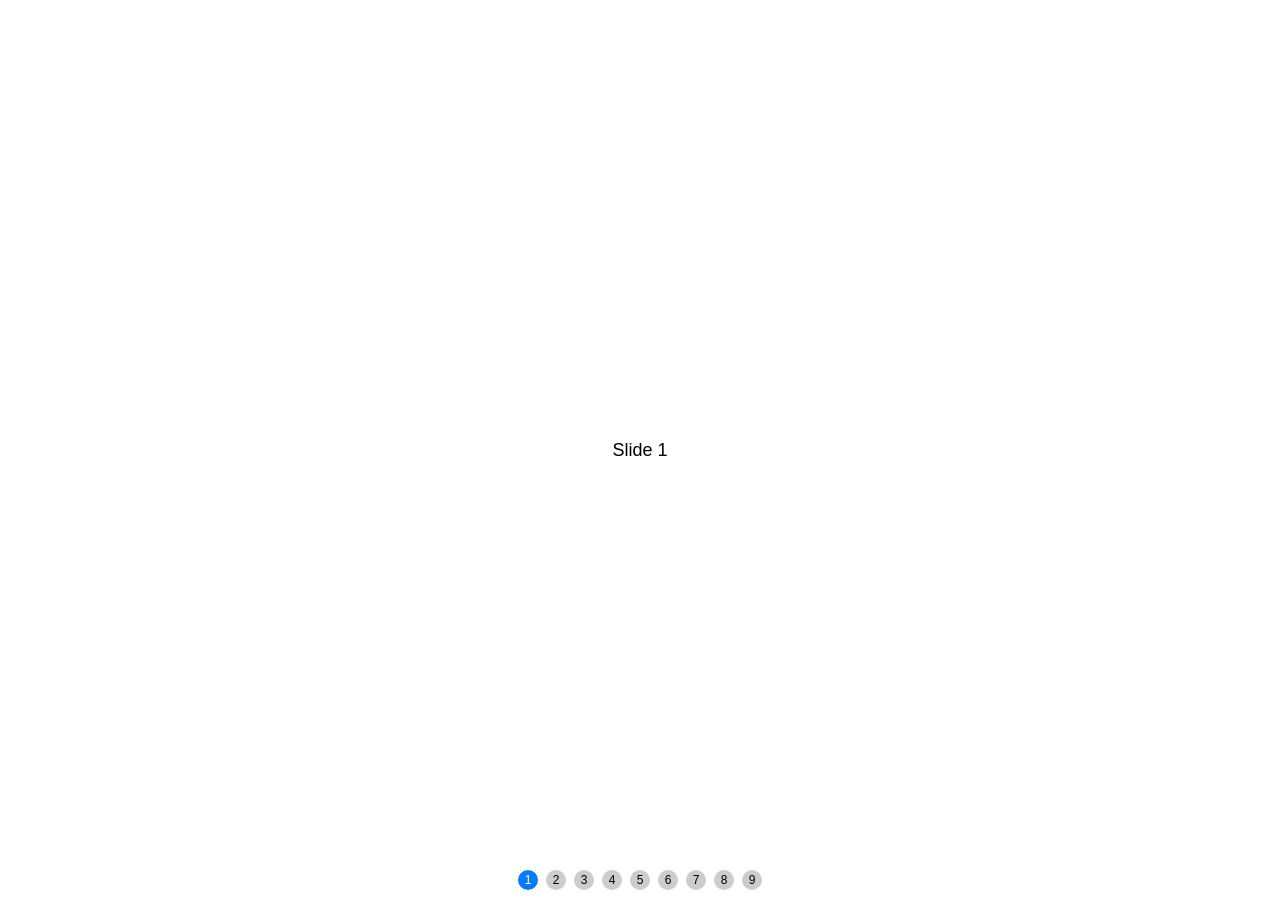
<file: .idea/Web_00/swiper8/demo/070-pagination-custom.html>
<!DOCTYPE html>
<html lang="en">
  <head>
    <meta charset="utf-8" />
    <title>Swiper demo</title>
    <meta
      name="viewport"
      content="width=device-width, initial-scale=1, minimum-scale=1, maximum-scale=1"
    />
    <!-- Link Swiper's CSS -->
    <link
      rel="stylesheet"
      href="../swiper-bundle.min.css"
    />

    <!-- Demo styles -->
    <style>
      html,
      body {
        position: relative;
        height: 100%;
      }

      body {
        background: #eee;
        font-family: Helvetica Neue, Helvetica, Arial, sans-serif;
        font-size: 14px;
        color: #000;
        margin: 0;
        padding: 0;
      }

      .swiper {
        width: 100%;
        height: 100%;
      }

      .swiper-slide {
        text-align: center;
        font-size: 18px;
        background: #fff;

        /* Center slide text vertically */
        display: -webkit-box;
        display: -ms-flexbox;
        display: -webkit-flex;
        display: flex;
        -webkit-box-pack: center;
        -ms-flex-pack: center;
        -webkit-justify-content: center;
        justify-content: center;
        -webkit-box-align: center;
        -ms-flex-align: center;
        -webkit-align-items: center;
        align-items: center;
      }

      .swiper-slide img {
        display: block;
        width: 100%;
        height: 100%;
        object-fit: cover;
      }

      .swiper-pagination-bullet {
        width: 20px;
        height: 20px;
        text-align: center;
        line-height: 20px;
        font-size: 12px;
        color: #000;
        opacity: 1;
        background: rgba(0, 0, 0, 0.2);
      }

      .swiper-pagination-bullet-active {
        color: #fff;
        background: #007aff;
      }
    </style>
  </head>

  <body>
    <!-- Swiper -->
    <div class="swiper mySwiper">
      <div class="swiper-wrapper">
        <div class="swiper-slide">Slide 1</div>
        <div class="swiper-slide">Slide 2</div>
        <div class="swiper-slide">Slide 3</div>
        <div class="swiper-slide">Slide 4</div>
        <div class="swiper-slide">Slide 5</div>
        <div class="swiper-slide">Slide 6</div>
        <div class="swiper-slide">Slide 7</div>
        <div class="swiper-slide">Slide 8</div>
        <div class="swiper-slide">Slide 9</div>
      </div>
      <div class="swiper-pagination"></div>
    </div>

    <!-- Swiper JS -->
    <script src="../swiper-bundle.min.js"></script>

    <!-- Initialize Swiper -->
    <script>
      var swiper = new Swiper(".mySwiper", {
        pagination: {
          el: ".swiper-pagination",
          clickable: true,
          renderBullet: function (index, className) {
            return '<span class="' + className + '">' + (index + 1) + "</span>";
          },
        },
      });
    </script>
  </body>
</html>
</file>
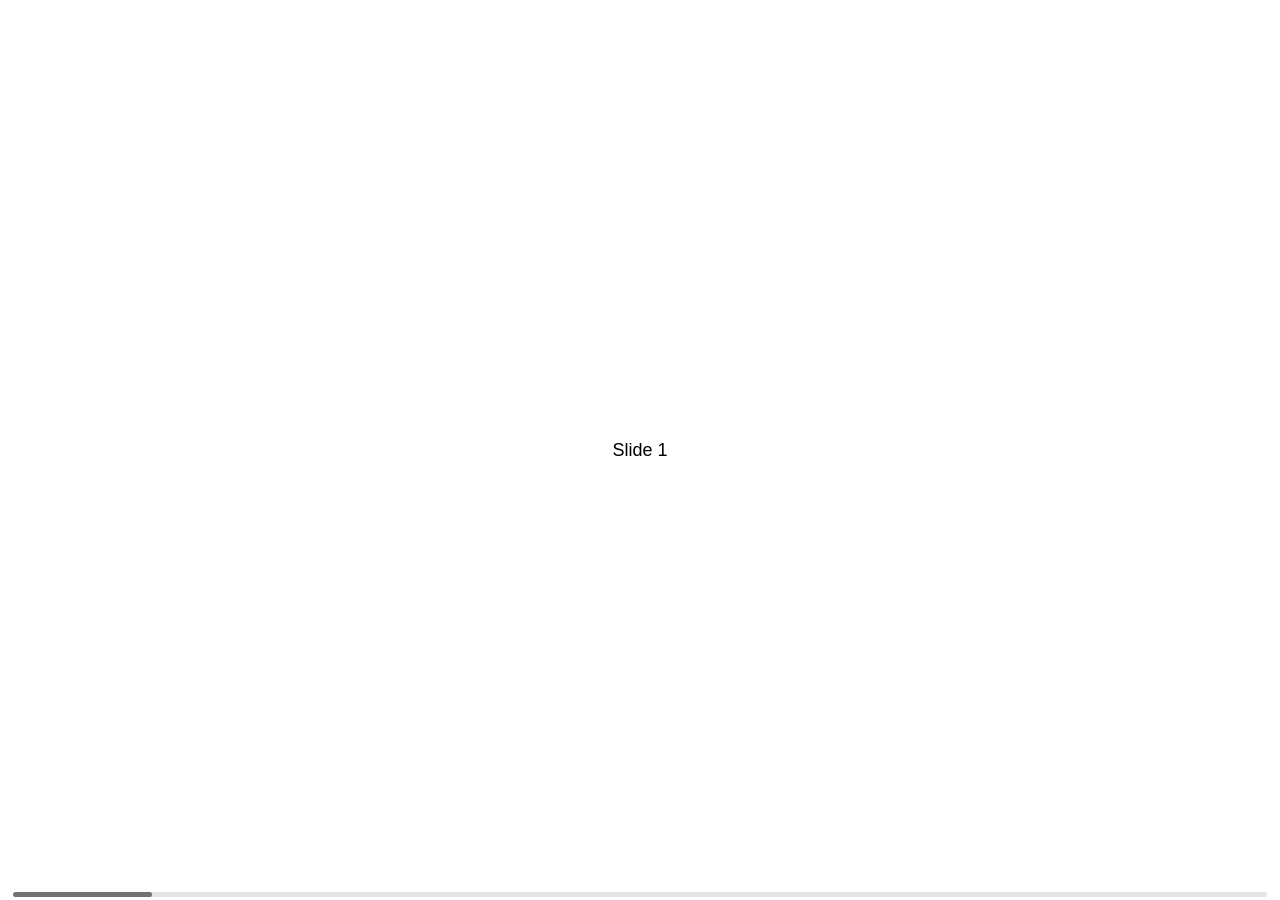
<file: .idea/Web_00/swiper8/demo/080-scrollbar.html>
<!DOCTYPE html>
<html lang="en">
  <head>
    <meta charset="utf-8" />
    <title>Swiper demo</title>
    <meta
      name="viewport"
      content="width=device-width, initial-scale=1, minimum-scale=1, maximum-scale=1"
    />
    <!-- Link Swiper's CSS -->
    <link
      rel="stylesheet"
      href="../swiper-bundle.min.css"
    />

    <!-- Demo styles -->
    <style>
      html,
      body {
        position: relative;
        height: 100%;
      }

      body {
        background: #eee;
        font-family: Helvetica Neue, Helvetica, Arial, sans-serif;
        font-size: 14px;
        color: #000;
        margin: 0;
        padding: 0;
      }

      .swiper {
        width: 100%;
        height: 100%;
      }

      .swiper-slide {
        text-align: center;
        font-size: 18px;
        background: #fff;

        /* Center slide text vertically */
        display: -webkit-box;
        display: -ms-flexbox;
        display: -webkit-flex;
        display: flex;
        -webkit-box-pack: center;
        -ms-flex-pack: center;
        -webkit-justify-content: center;
        justify-content: center;
        -webkit-box-align: center;
        -ms-flex-align: center;
        -webkit-align-items: center;
        align-items: center;
      }

      .swiper-slide img {
        display: block;
        width: 100%;
        height: 100%;
        object-fit: cover;
      }
    </style>
  </head>

  <body>
    <!-- Swiper -->
    <div class="swiper mySwiper">
      <div class="swiper-wrapper">
        <div class="swiper-slide">Slide 1</div>
        <div class="swiper-slide">Slide 2</div>
        <div class="swiper-slide">Slide 3</div>
        <div class="swiper-slide">Slide 4</div>
        <div class="swiper-slide">Slide 5</div>
        <div class="swiper-slide">Slide 6</div>
        <div class="swiper-slide">Slide 7</div>
        <div class="swiper-slide">Slide 8</div>
        <div class="swiper-slide">Slide 9</div>
      </div>
      <div class="swiper-scrollbar"></div>
    </div>

    <!-- Swiper JS -->
    <script src="../swiper-bundle.min.js"></script>

    <!-- Initialize Swiper -->
    <script>
      var swiper = new Swiper(".mySwiper", {
        scrollbar: {
          el: ".swiper-scrollbar",
          hide: true,
        },
      });
    </script>
  </body>
</html>
</file>
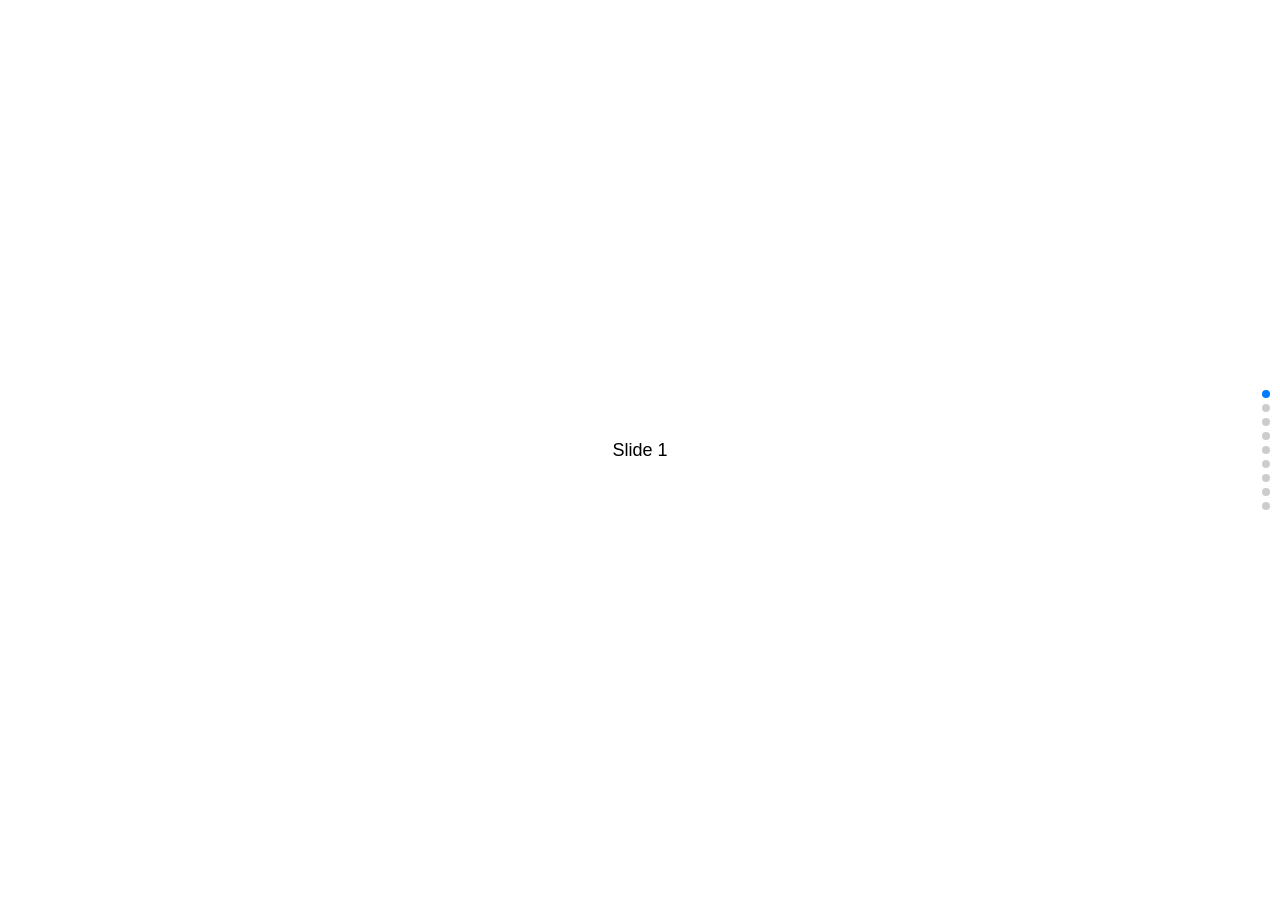
<file: .idea/Web_00/swiper8/demo/090-vertical.html>
<!DOCTYPE html>
<html lang="en">
  <head>
    <meta charset="utf-8" />
    <title>Swiper demo</title>
    <meta
      name="viewport"
      content="width=device-width, initial-scale=1, minimum-scale=1, maximum-scale=1"
    />
    <!-- Link Swiper's CSS -->
    <link
      rel="stylesheet"
      href="../swiper-bundle.min.css"
    />

    <!-- Demo styles -->
    <style>
      html,
      body {
        position: relative;
        height: 100%;
      }

      body {
        background: #eee;
        font-family: Helvetica Neue, Helvetica, Arial, sans-serif;
        font-size: 14px;
        color: #000;
        margin: 0;
        padding: 0;
      }

      .swiper {
        width: 100%;
        height: 100%;
      }

      .swiper-slide {
        text-align: center;
        font-size: 18px;
        background: #fff;

        /* Center slide text vertically */
        display: -webkit-box;
        display: -ms-flexbox;
        display: -webkit-flex;
        display: flex;
        -webkit-box-pack: center;
        -ms-flex-pack: center;
        -webkit-justify-content: center;
        justify-content: center;
        -webkit-box-align: center;
        -ms-flex-align: center;
        -webkit-align-items: center;
        align-items: center;
      }

      .swiper-slide img {
        display: block;
        width: 100%;
        height: 100%;
        object-fit: cover;
      }
    </style>
  </head>

  <body>
    <!-- Swiper -->
    <div class="swiper mySwiper">
      <div class="swiper-wrapper">
        <div class="swiper-slide">Slide 1</div>
        <div class="swiper-slide">Slide 2</div>
        <div class="swiper-slide">Slide 3</div>
        <div class="swiper-slide">Slide 4</div>
        <div class="swiper-slide">Slide 5</div>
        <div class="swiper-slide">Slide 6</div>
        <div class="swiper-slide">Slide 7</div>
        <div class="swiper-slide">Slide 8</div>
        <div class="swiper-slide">Slide 9</div>
      </div>
      <div class="swiper-pagination"></div>
    </div>

    <!-- Swiper JS -->
    <script src="../swiper-bundle.min.js"></script>

    <!-- Initialize Swiper -->
    <script>
      var swiper = new Swiper(".mySwiper", {
        direction: "vertical",
        pagination: {
          el: ".swiper-pagination",
          clickable: true,
        },
      });
    </script>
  </body>
</html>
</file>
<file: .idea/Web_00/CSS/style.css>
body{
    font-family: 'Times New Roman',Times,serif;
}
div{
    border: 1px solid #000;
    overflow: hidden;
    padding: 0 1em .25em;
}
h1{
    color: white;

}
p{
    font-weight: bold;
}
html{
    background-color: aqua;
}
footer {
    margin-top: 20px;
    font-size: 0.6em;
    color: #007aff;
}
header{
    background-color: coral;
    padding: 60px;
}
.newsSecert{
    font-size: 55px;
    background-color: green;
    padding:20px ;

}
</file>
